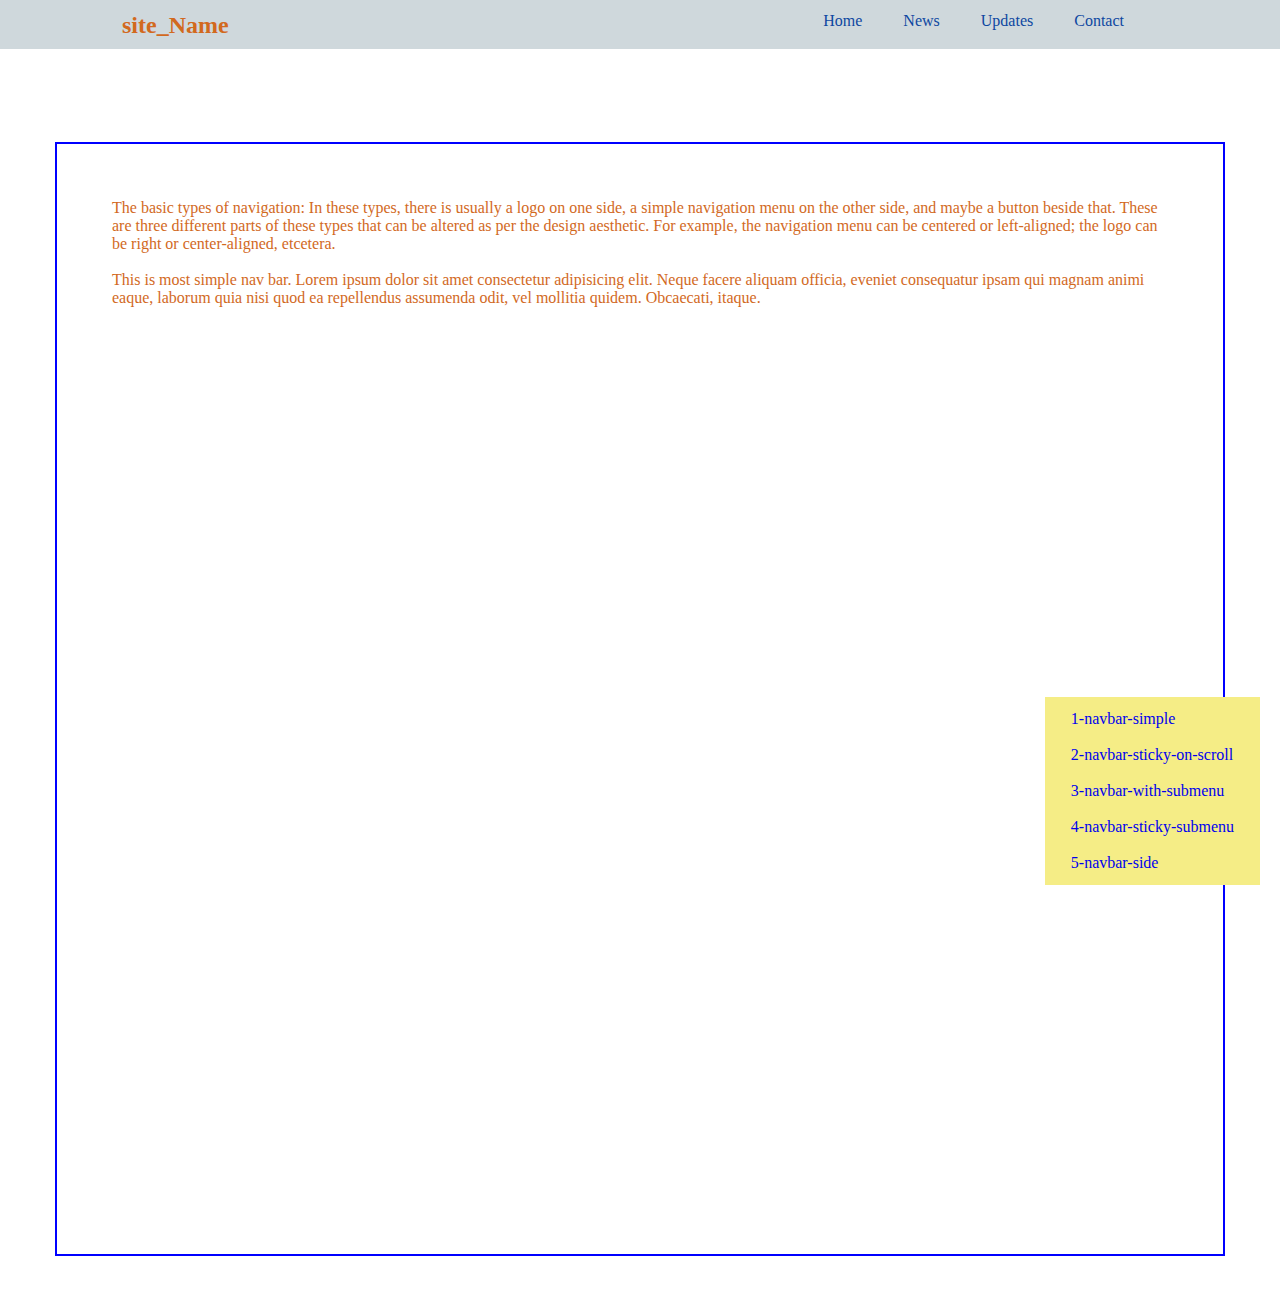
<file: index.html>
<!DOCTYPE html>
<html lang="en">

<head>
    <meta charset="UTF-8">
    <meta name="viewport" content="width=device-width, initial-scale=1.0">
    <title>navbar-simple-1</title>
    <style>
        * {
            padding: 0;
            margin: 0;
        }

        body {
            font-family: 'Times New Roman', Times, serif;
            color: chocolate;
        }

        nav {
            /* border: 2px solid red; */
            display: flex;
            justify-content: space-between;
            padding: 12px 128px 10px 122px;
            background: #cfd8dc;
        }

        nav ul {
            /* border: 3px solid red; */
            display: flex;
            list-style: none;
        }

        nav li {
            /* border: 1px solid rgb(123, 0, 255); */
            padding-right: 15px;
        }

        nav a {
            text-decoration: none;
            color: #0d47a1
        }


        .content {
            border: 2px solid blue;
            margin: 55px;
            padding: 55px;
            height: 1000px;
        }

        .navbarArea {
            /* border: 2px solid rgb(237, 81, 81); */
            padding: 0;
            margin-bottom: 20px;

        }

        /* dashboard */
        .dashboard ul {
            list-style: none;
            background-color: rgb(245, 237, 134);
            position: fixed;
            bottom: 15px;
            right: 20px;
        }

        .dashboard ul li,
        a {
            text-decoration: none;
            margin: 8px;
            padding: 5px;


        }
    </style>
</head>

<body>
    <div class="navbarArea">
        <nav>
            <h2>site_Name</h2>
            <ul>
                <li><a href="/index.html">Home</a></li>
                <li><a href="#">News</a></li>
                <li><a href="#">Updates</a></li>
                <li><a href="#">Contact</a></li>
            </ul>
        </nav>
    </div>

    <br>



    <div class="content">
        <p>The basic types of navigation: In these types, there is usually a logo on one side, a
            simple navigation menu on the other side, and maybe a button beside that. These are
            three different parts of these types that can be altered as per the design aesthetic. For
            example, the navigation menu can be centered or left-aligned; the logo can be right or
            center-aligned, etcetera.
        </p>
        <br>
        <p>This is most simple nav bar. Lorem ipsum dolor sit amet consectetur adipisicing elit. Neque facere aliquam
            officia, eveniet consequatur ipsam qui magnam animi eaque, laborum quia nisi quod ea repellendus assumenda
            odit, vel mollitia quidem. Obcaecati, itaque.</p>
    </div>

    <!-- dashboard -->
    <div class="dashboard">
        <ul>
            <li><a href="1-navbar-simple/index.html">1-navbar-simple</a></li>
            <li><a href="2-navbar-sticky-on-scroll/index2.html">2-navbar-sticky-on-scroll</a></li>
            <li><a href="3-navbar-with-submenu/index3.html">3-navbar-with-submenu</a></li>
            <li><a href="4-navbar-sticky-submenu/index4.html">4-navbar-sticky-submenu</a></li>
            <li><a href="5-navbar-side/index5.html">5-navbar-side</a></li>
        </ul>
    </div>

</body>

</html>
</file>
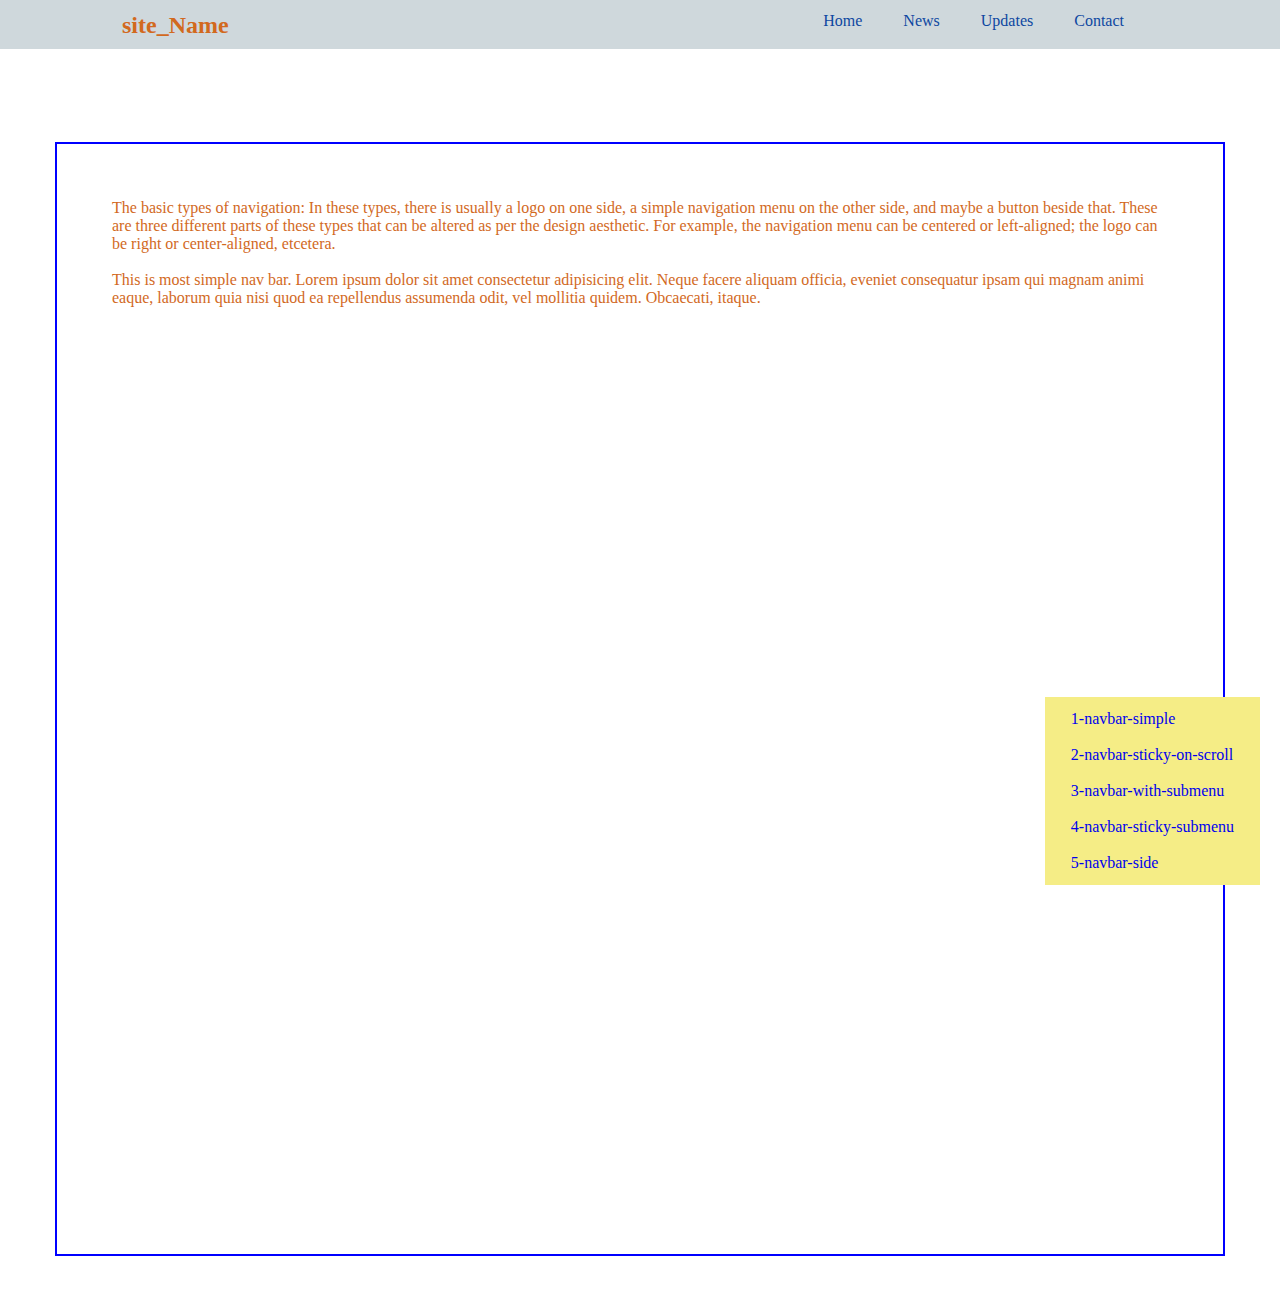
<file: 1-navbar-simple/index.html>
<!DOCTYPE html>
<html lang="en">

<head>
    <meta charset="UTF-8">
    <meta name="viewport" content="width=device-width, initial-scale=1.0">
    <title>navbar-simple-1</title>
    <style>
        * {
            padding: 0;
            margin: 0;
        }

        body {
            font-family: 'Times New Roman', Times, serif;
            color: chocolate;
        }

        nav {
            /* border: 2px solid red; */
            display: flex;
            justify-content: space-between;
            padding: 12px 128px 10px 122px;
            background: #cfd8dc;
        }

        nav ul {
            /* border: 3px solid red; */
            display: flex;
            list-style: none;
        }

        nav li {
            /* border: 1px solid rgb(123, 0, 255); */
            padding-right: 15px;
        }

        nav a {
            text-decoration: none;
            color: #0d47a1
        }


        .content {
            border: 2px solid blue;
            margin: 55px;
            padding: 55px;
            height: 1000px;
        }

        .navbarArea {
            /* border: 2px solid rgb(237, 81, 81); */
            padding: 0;
            margin-bottom: 20px;

        }

        /* dashboard */
        .dashboard ul {
            list-style: none;
            background-color: rgb(245, 237, 134);
            position: fixed;
            bottom: 15px;
            right: 20px;
        }

        .dashboard ul li,
        a {
            text-decoration: none;
            margin: 8px;
            padding: 5px;


        }
    </style>
</head>

<body>
    <div class="navbarArea">
        <nav>
            <h2>site_Name</h2>
            <ul>
                <li><a href="/index.html">Home</a></li>
                <li><a href="#">News</a></li>
                <li><a href="#">Updates</a></li>
                <li><a href="#">Contact</a></li>
            </ul>
        </nav>
    </div>

    <br>



    <div class="content">
        <p>The basic types of navigation: In these types, there is usually a logo on one side, a
            simple navigation menu on the other side, and maybe a button beside that. These are
            three different parts of these types that can be altered as per the design aesthetic. For
            example, the navigation menu can be centered or left-aligned; the logo can be right or
            center-aligned, etcetera.
        </p>
        <br>
        <p>This is most simple nav bar. Lorem ipsum dolor sit amet consectetur adipisicing elit. Neque facere aliquam
            officia, eveniet consequatur ipsam qui magnam animi eaque, laborum quia nisi quod ea repellendus assumenda
            odit, vel mollitia quidem. Obcaecati, itaque.</p>
    </div>

    <!-- dashboard -->
    <div class="dashboard">
        <ul>
            <li><a href="../1-navbar-simple/index.html">1-navbar-simple</a></li>
            <li><a href="../2-navbar-sticky-on-scroll/index2.html">2-navbar-sticky-on-scroll</a></li>
            <li><a href="../3-navbar-with-submenu/index3.html">3-navbar-with-submenu</a></li>
            <li><a href="../4-navbar-sticky-submenu/index4.html">4-navbar-sticky-submenu</a></li>
            <li><a href="../5-navbar-side/index5.html">5-navbar-side</a></li>
        </ul>
    </div>

</body>

</html>
</file>
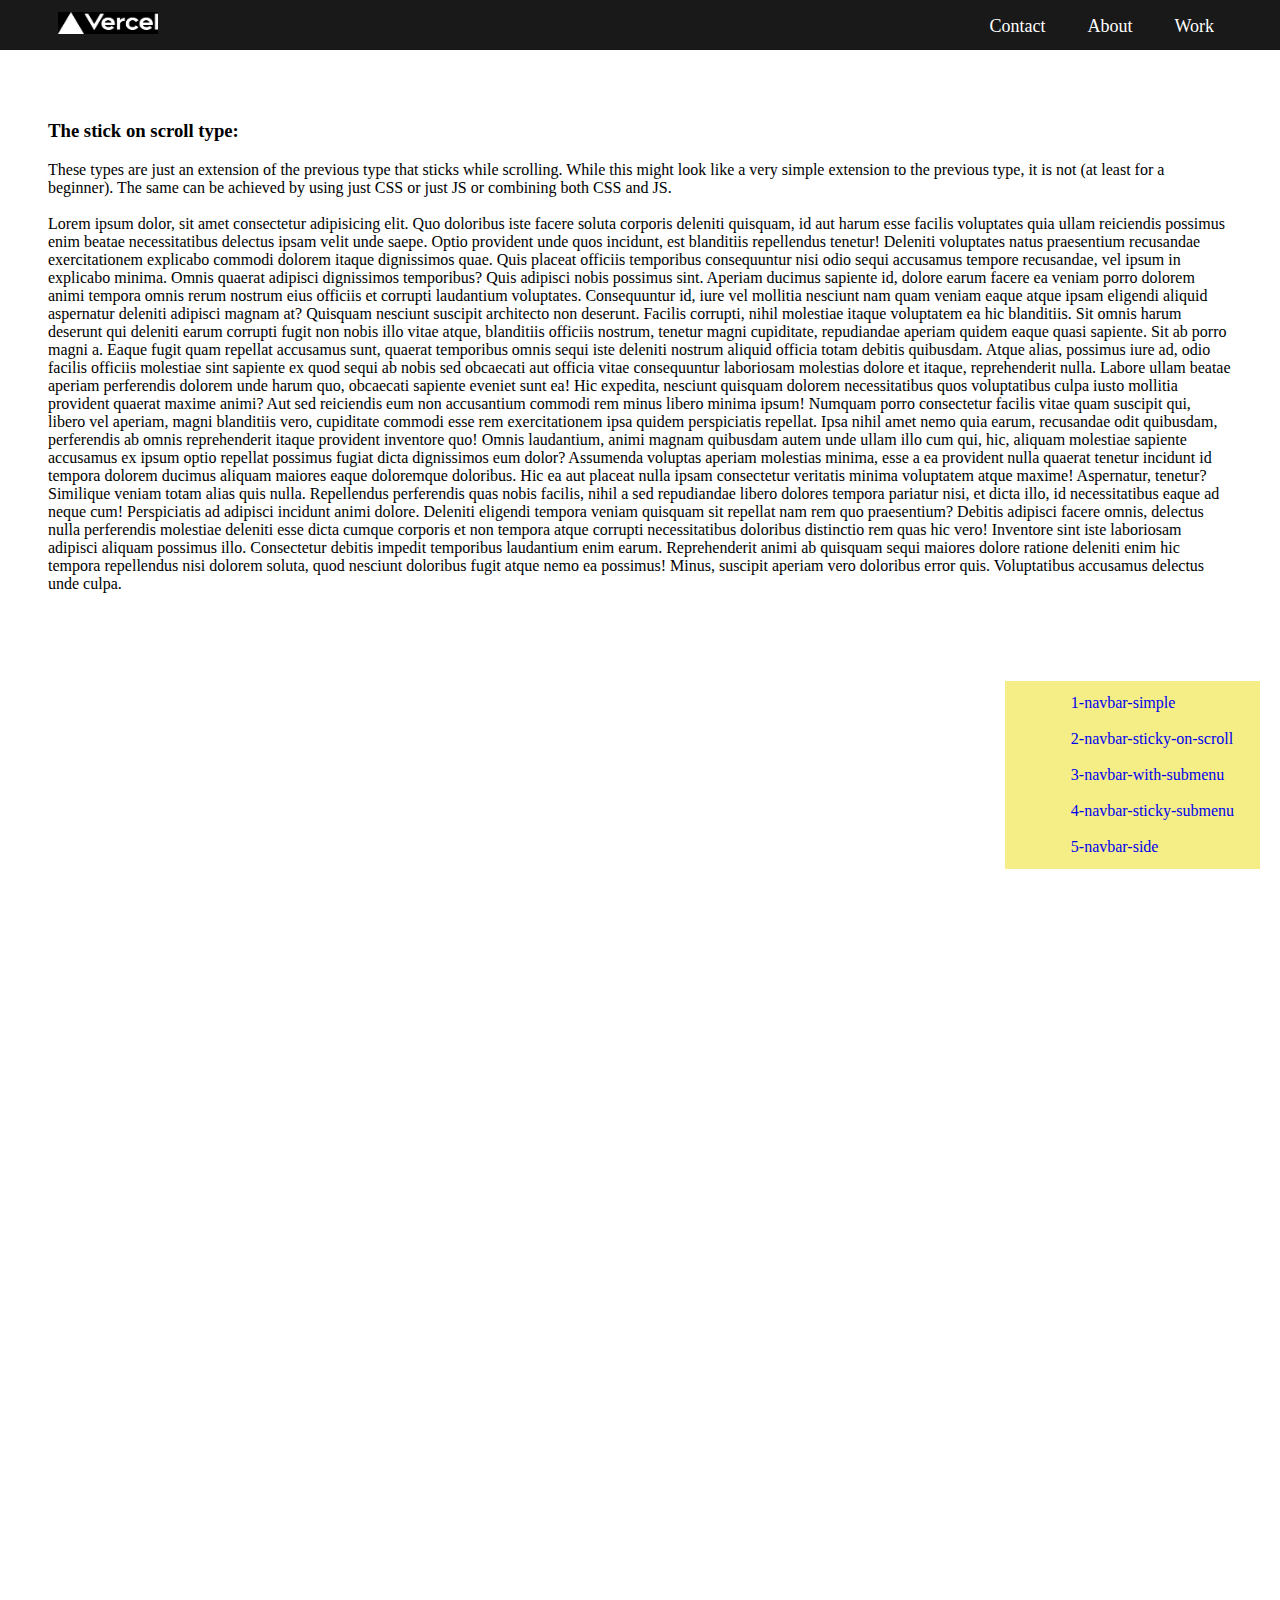
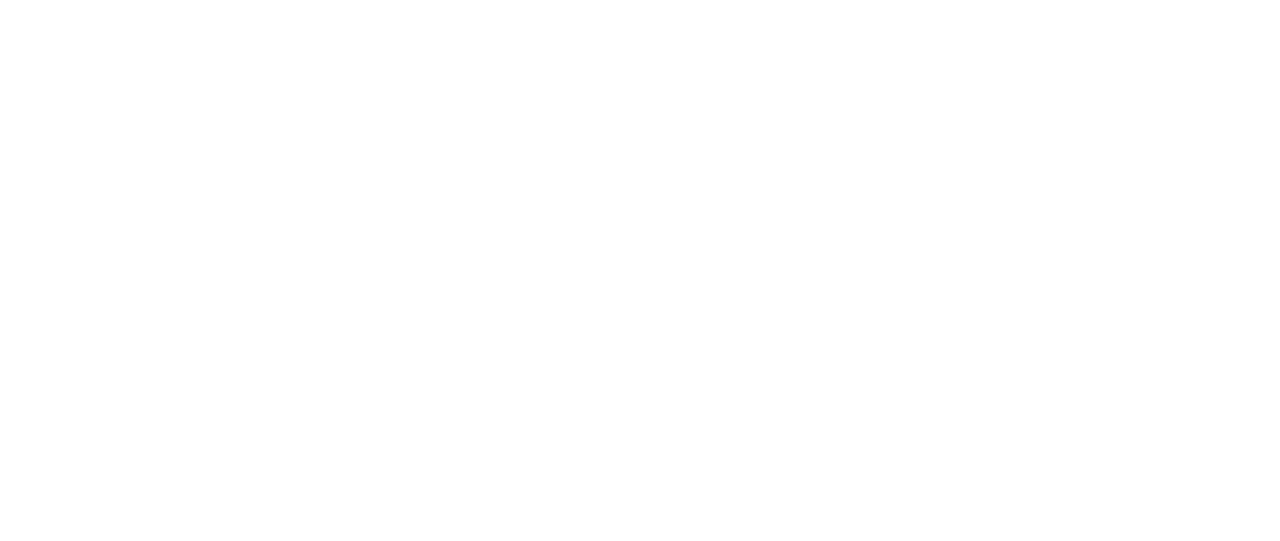
<file: 2-navbar-sticky-on-scroll/index.html>
<!DOCTYPE html>
<html lang="en">

<head>
    <meta charset="UTF-8" />
    <meta name="viewport" content="width=device-width, initial-scale=1.0" />
    <title>sticky-on-scroll</title>
    <style>
        .content1 {
            /* border: 2px solid red; */
            margin: 15px;
            padding: 25px;
            height: 2000px;
        }

        #navLogo {
            /* border: 2px solid white; */
            width: 100px;
        }


        nav {
            position: sticky;
            top: 0;
            color: aliceblue;
            margin: -23px;
            margin-bottom: 41px;
            padding: 12px 60px;
            /* border: 2px solid red; */
            background-color: rgb(25, 25, 25);
            /* width: 100%; */
        }

        .navbtn a {
            /* border: 2px solid blue; */
            float: right;
            font-size: 18px;
            color: rgb(255, 255, 255);
            text-align: center;
            margin: 0;
            padding: 4px 21px;
            text-decoration: none;
        }

        .navbtn a:hover {
            background-color: cadetblue;
        }

        
/* dashboard */
.dashboard ul {
    list-style: none;
    background-color: rgb(245, 237, 134);
    position: fixed;
    bottom: 15px;
    right: 20px;
}
.dashboard ul li, a{
    text-decoration: none;
    margin: 8px;
    padding: 5px;


}

    </style>
</head>

<body>
    <nav class="navArea">
        <a href="index.html"><img id="navLogo" src="images/logo.png" alt="Dashboard" /></a>
        <span class="navbtn">
            <a href="index.html">Work</a>
            <a href="index.html">About</a>
            <a href="index.html">Contact</a>
        </span>
    </nav>

    <div class="content1">
        <h3>The stick on scroll type:</h3>
        <p>
            These types are just an extension of the previous type that sticks while
            scrolling. While this might look like a very simple extension to the
            previous type, it is not (at least for a beginner). The same can be
            achieved by using just CSS or just JS or combining both CSS and JS.
            <br /><br>
            Lorem ipsum dolor, sit amet consectetur adipisicing elit. Quo doloribus
            iste facere soluta corporis deleniti quisquam, id aut harum esse facilis
            voluptates quia ullam reiciendis possimus enim beatae necessitatibus
            delectus ipsam velit unde saepe. Optio provident unde quos incidunt, est
            blanditiis repellendus tenetur! Deleniti voluptates natus praesentium
            recusandae exercitationem explicabo commodi dolorem itaque dignissimos
            quae. Quis placeat officiis temporibus consequuntur nisi odio sequi
            accusamus tempore recusandae, vel ipsum in explicabo minima. Omnis
            quaerat adipisci dignissimos temporibus? Quis adipisci nobis possimus
            sint. Aperiam ducimus sapiente id, dolore earum facere ea veniam porro
            dolorem animi tempora omnis rerum nostrum eius officiis et corrupti
            laudantium voluptates. Consequuntur id, iure vel mollitia nesciunt nam
            quam veniam eaque atque ipsam eligendi aliquid aspernatur deleniti
            adipisci magnam at? Quisquam nesciunt suscipit architecto non deserunt.
            Facilis corrupti, nihil molestiae itaque voluptatem ea hic blanditiis.
            Sit omnis harum deserunt qui deleniti earum corrupti fugit non nobis
            illo vitae atque, blanditiis officiis nostrum, tenetur magni cupiditate,
            repudiandae aperiam quidem eaque quasi sapiente. Sit ab porro magni a.
            Eaque fugit quam repellat accusamus sunt, quaerat temporibus omnis sequi
            iste deleniti nostrum aliquid officia totam debitis quibusdam. Atque
            alias, possimus iure ad, odio facilis officiis molestiae sint sapiente
            ex quod sequi ab nobis sed obcaecati aut officia vitae consequuntur
            laboriosam molestias dolore et itaque, reprehenderit nulla. Labore ullam
            beatae aperiam perferendis dolorem unde harum quo, obcaecati sapiente
            eveniet sunt ea! Hic expedita, nesciunt quisquam dolorem necessitatibus
            quos voluptatibus culpa iusto mollitia provident quaerat maxime animi?
            Aut sed reiciendis eum non accusantium commodi rem minus libero minima
            ipsum! Numquam porro consectetur facilis vitae quam suscipit qui, libero
            vel aperiam, magni blanditiis vero, cupiditate commodi esse rem
            exercitationem ipsa quidem perspiciatis repellat. Ipsa nihil amet nemo
            quia earum, recusandae odit quibusdam, perferendis ab omnis
            reprehenderit itaque provident inventore quo! Omnis laudantium, animi
            magnam quibusdam autem unde ullam illo cum qui, hic, aliquam molestiae
            sapiente accusamus ex ipsum optio repellat possimus fugiat dicta
            dignissimos eum dolor? Assumenda voluptas aperiam molestias minima, esse
            a ea provident nulla quaerat tenetur incidunt id tempora dolorem ducimus
            aliquam maiores eaque doloremque doloribus. Hic ea aut placeat nulla
            ipsam consectetur veritatis minima voluptatem atque maxime! Aspernatur,
            tenetur? Similique veniam totam alias quis nulla. Repellendus
            perferendis quas nobis facilis, nihil a sed repudiandae libero dolores
            tempora pariatur nisi, et dicta illo, id necessitatibus eaque ad neque
            cum! Perspiciatis ad adipisci incidunt animi dolore. Deleniti eligendi
            tempora veniam quisquam sit repellat nam rem quo praesentium? Debitis
            adipisci facere omnis, delectus nulla perferendis molestiae deleniti
            esse dicta cumque corporis et non tempora atque corrupti necessitatibus
            doloribus distinctio rem quas hic vero! Inventore sint iste laboriosam
            adipisci aliquam possimus illo. Consectetur debitis impedit temporibus
            laudantium enim earum. Reprehenderit animi ab quisquam sequi maiores
            dolore ratione deleniti enim hic tempora repellendus nisi dolorem
            soluta, quod nesciunt doloribus fugit atque nemo ea possimus! Minus,
            suscipit aperiam vero doloribus error quis. Voluptatibus accusamus
            delectus unde culpa.
        </p>
    </div>
    <!-- dashboard -->
            <div class="dashboard">
                <ul>
                    <li><a href="../1-navbar-simple/index.html">1-navbar-simple</a></li>
                    <li><a href="../2-navbar-sticky-on-scroll/index.html">2-navbar-sticky-on-scroll</a></li>
                    <li><a href="../3-navbar-with-submenu/index.html">3-navbar-with-submenu</a></li>
                    <li><a href="../4-navbar-sticky-submenu/index.html">4-navbar-sticky-submenu</a></li>
                    <li><a href="../5-navbar-side/index.html">5-navbar-side</a></li>
                </ul>
            </div>
</body>

</html>
</file>
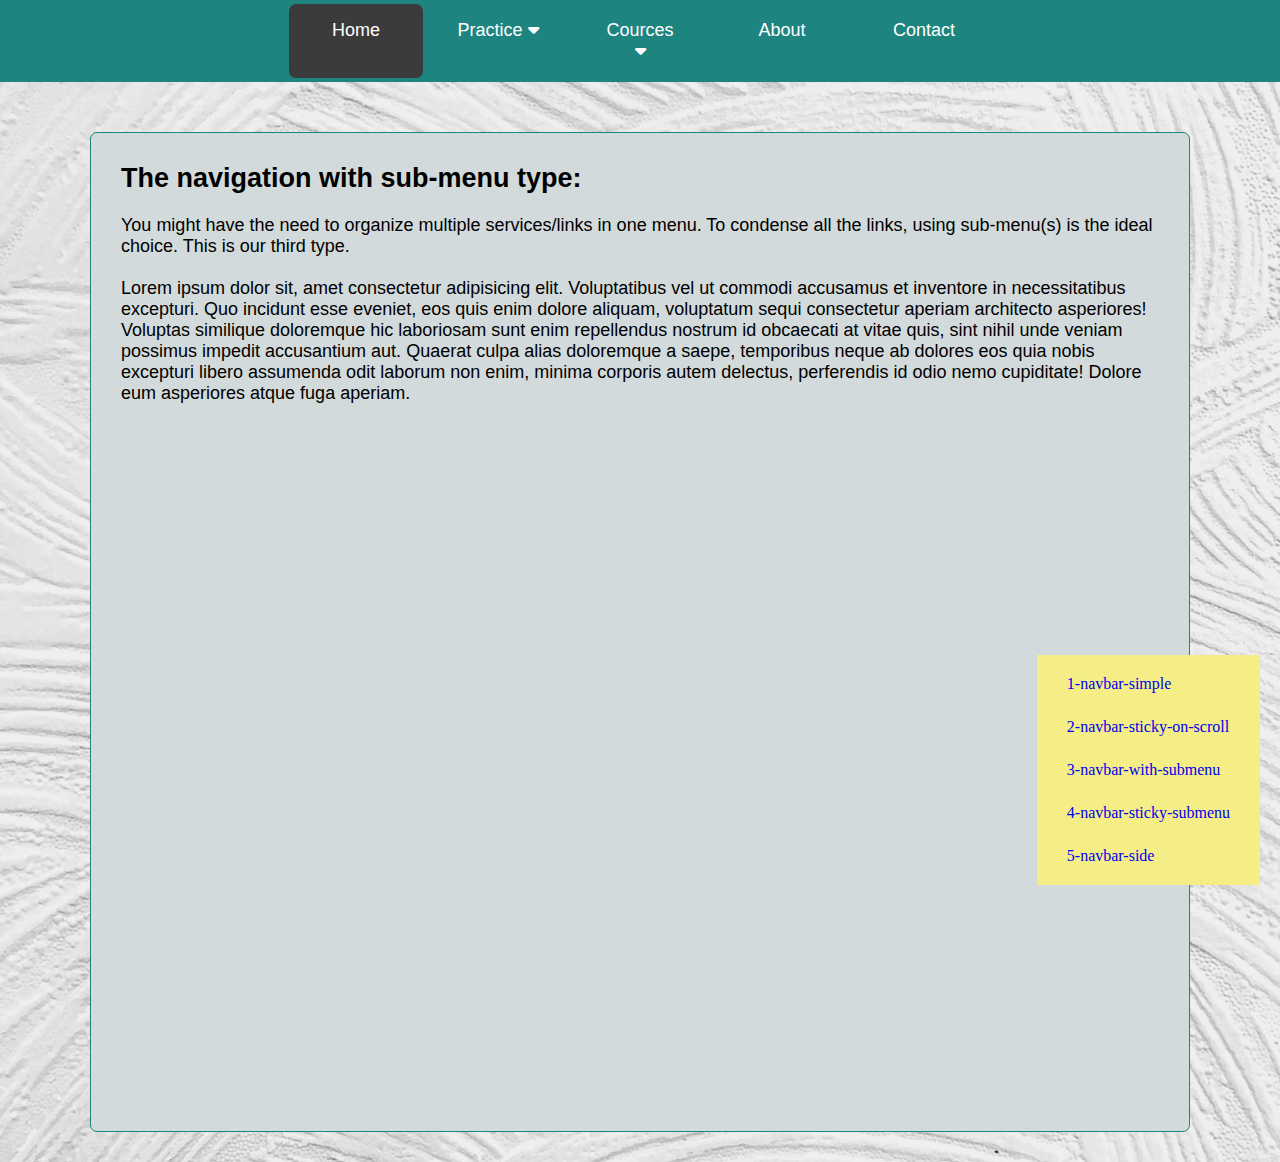
<file: 3-navbar-with-submenu/index.html>
<!DOCTYPE html>
<html lang="en">

<head>
    <meta charset="UTF-8" />
    <meta name="viewport" content="width=device-width, initial-scale=1.0" />
    <title>Navbar Submenu 03</title>
    <link rel="stylesheet" href="style.css" />
    <!-- <link rel="stylesheet" href="https://cdn.jsdelivr.net/npm/@fortawesome/fontawesome-free@6.2.1/css/fontawesome.min.css"> -->
    <link rel="stylesheet" href="https://cdnjs.cloudflare.com/ajax/libs/font-awesome/6.4.2/css/all.min.css" />
</head>

<body>
    <div class="nav-menu">
        <ul>
            <li class="active"><a href="#">Home</a></li>
            <li>
                <a href="#">Practice <i class="fa fa-caret-down" aria-hidden="true"></i></a>
                <div class="sub-menu-1">
                    <ul>
                        <li><a href="#">HTML</a></li>
                        <li><a href="#">CSS</a></li>
                        <li><a href="#">JS</a></li>
                        <li><a href="#">Prog-lang</a></li>
                    </ul>
                </div>
            </li>
            <li>
                <a href="#">Cources <i class="fa fa-caret-down" aria-hidden="true"></i></a>
                <div class="sub-menu-1">
                    <ul>
                        <li class="hover-me">
                            <a href="#">Web-dev<i class="fa fa-arrow-right" aria-hidden="true"></i></a>
                            <div class="sub-menu-2">
                                <ul>
                                    <li><a href="#">Biginner</a></li>
                                    <li><a href="#">Advance</a></li>
                                </ul>
                            </div>
                        </li>
                        <li class="hover-me">
                            <a href="#">DSA <i class="fa fa-arrow-right" aria-hidden="true"></i></a>
                            <div class="sub-menu-2">
                                <ul>
                                    <li><a href="#">C++</a></li>
                                    <li><a href="#">JAVA</a></li>
                                </ul>
                            </div>
                        </li>
                        <li><a href="#">ALL-in-one</a></li>
                    </ul>
                </div>
            </li>
            <li><a href="#">About</a></li>
            <li><a href="#">Contact</a></li>
        </ul>
    </div>

    <div class="content">
        <!-- this is normal comment -->
        <h2>The navigation with sub-menu type: </h2>
        <br>
        <p>
             You might have the need to organize
            multiple services/links in one menu. To condense all the links, using
            sub-menu(s) is the ideal choice. This is our third type.
        </p>
        <br />
        <p>
            Lorem ipsum dolor sit, amet consectetur adipisicing elit. Voluptatibus
            vel ut commodi accusamus et inventore in necessitatibus excepturi. Quo
            incidunt esse eveniet, eos quis enim dolore aliquam, voluptatum sequi
            consectetur aperiam architecto asperiores! Voluptas similique doloremque
            hic laboriosam sunt enim repellendus nostrum id obcaecati at vitae quis,
            sint nihil unde veniam possimus impedit accusantium aut. Quaerat culpa
            alias doloremque a saepe, temporibus neque ab dolores eos quia nobis
            excepturi libero assumenda odit laborum non enim, minima corporis autem
            delectus, perferendis id odio nemo cupiditate! Dolore eum asperiores
            atque fuga aperiam.
        </p>
    </div>

    <!-- dashboard -->
    <div class="dashboard">
        <ul>
            <li><a href="../1-navbar-simple/index.html">1-navbar-simple</a></li>
            <li><a href="../2-navbar-sticky-on-scroll/index.html">2-navbar-sticky-on-scroll</a></li>
            <li><a href="../3-navbar-with-submenu/index.html">3-navbar-with-submenu</a></li>
            <li><a href="../4-navbar-sticky-submenu/index.html">4-navbar-sticky-submenu</a></li>
            <li><a href="../5-navbar-side/index.html">5-navbar-side</a></li>
        </ul>
    </div>
</body>

</html>
</file>
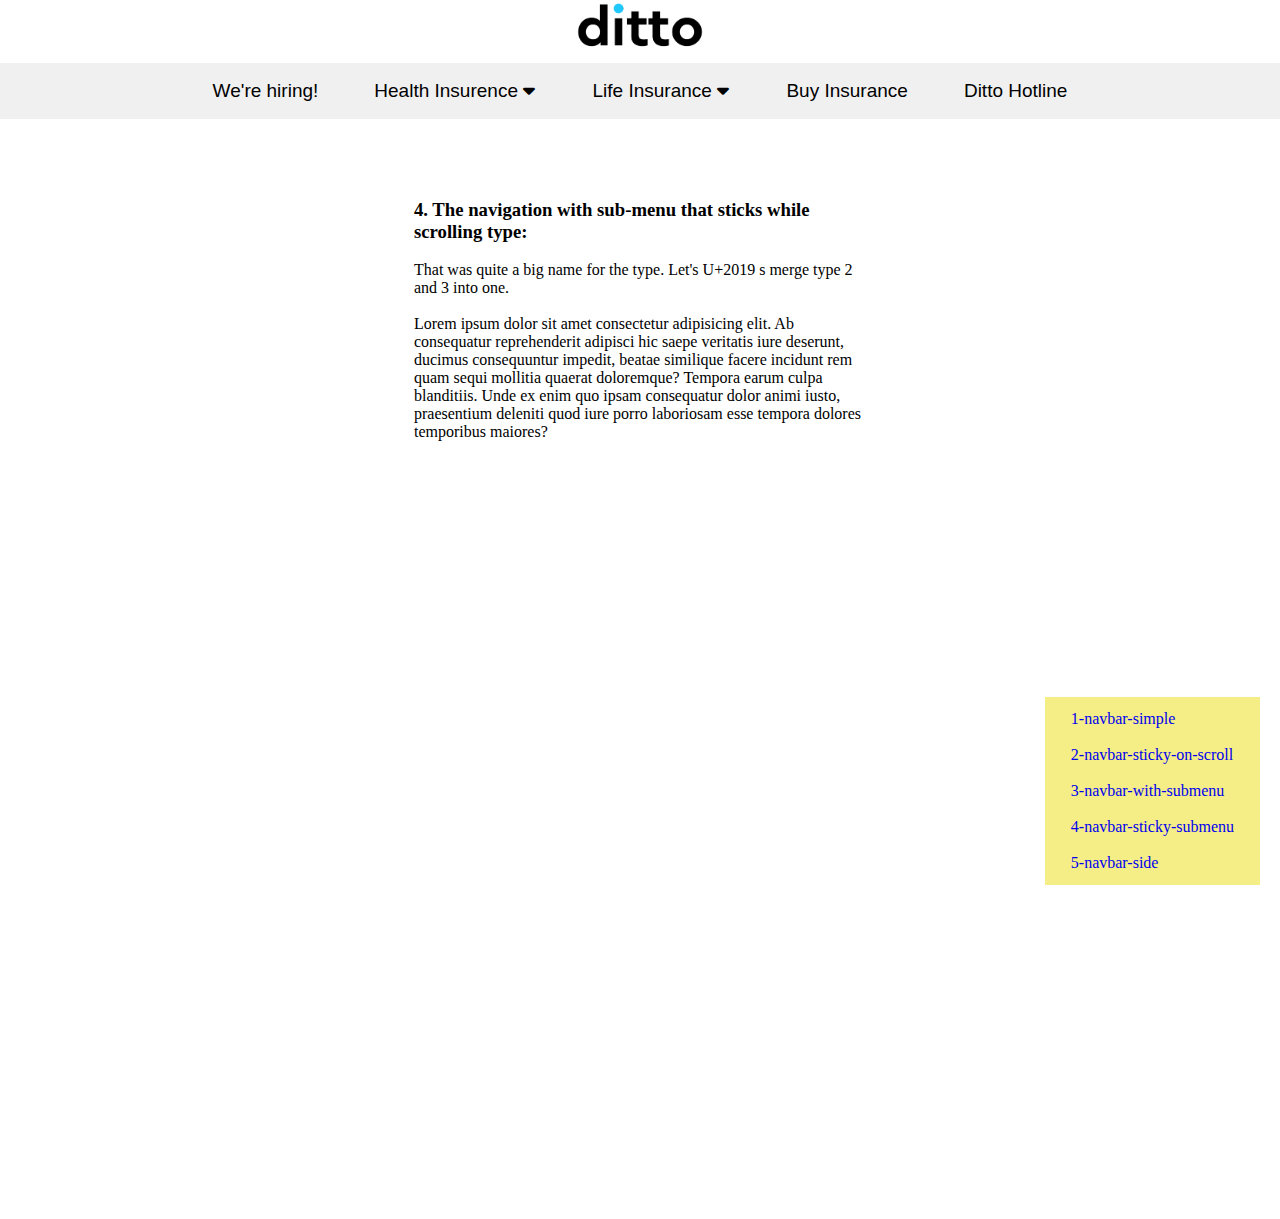
<file: 4-navbar-sticky-submenu/index.html>
<!DOCTYPE html>
<html lang="en">

<head>
    <meta charset="UTF-8">
    <meta name="viewport" content="width=device-width, initial-scale=1.0">
    <title>Navbar_Sticky_Submenu</title>
    <link rel="stylesheet" href="style.css">
    <link rel="stylesheet" href="https://cdnjs.cloudflare.com/ajax/libs/font-awesome/6.4.2/css/all.min.css">
</head>

<body>
    <div class="logo-up-nav">

        <img src="img/logo.png" alt="ditto">
    </div>


    <div class="nav-bar">
        <ul>
            <li><a href="#">We're hiring!</a></li>
            <li><a href="#">Health Insurence <i class="fa fa-caret-down" aria-hidden="true"></i></a>
                <div class="submenu-1">
                    <ul>
                        <li>
                            <a href="#">Link 1</a>
                        </li>
                        <li>
                            <a href="#">Link 2</a>
                        </li>
                        <li>
                            <a href="#">Link 3</a>
                        </li>
                    </ul>
                </div>

            </li>
            <li>
                <a href="#">Life Insurance <i class="fa fa-caret-down" aria-hidden="true"></i></a>
                <div class="submenu-1" id="life-ins">
                    <ul>
                        <li>
                            <a href="#">Link 15</a>
                        </li>
                        <li>
                            <a href="#">Link 25</a>
                        </li>
                        <li>
                            <a href="#">Link 35</a>
                        </li>
                    </ul>
                </div>
            </li>
            <li><a href="#">Buy Insurance</a></li>
            <li><a href="#">Ditto Hotline</a></li>

        </ul>
    </div>


    <div class="content">
        <!-- <img src="img/logo.png" alt="ditto"> -->
        <h3>
            4. The navigation with sub-menu that sticks while scrolling type:
        </h3> <br>
        <p>That was quite a big
            name for the type. Let's U+2019 s merge type 2 and 3 into one.</p> <br>
        </p>Lorem ipsum dolor sit amet consectetur adipisicing elit. Ab consequatur reprehenderit adipisci hic saepe
        veritatis iure deserunt, ducimus consequuntur impedit, beatae similique facere incidunt rem quam sequi mollitia
        quaerat doloremque? Tempora earum culpa blanditiis. Unde ex enim quo ipsam consequatur dolor animi iusto,
        praesentium deleniti quod iure porro laboriosam esse tempora dolores temporibus maiores?
        <p>

    </div>

    <!-- dashboard -->
    <div class="dashboard">
        <ul>
            <li><a href="../1-navbar-simple/index.html">1-navbar-simple</a></li>
            <li><a href="../2-navbar-sticky-on-scroll/index.html">2-navbar-sticky-on-scroll</a></li>
            <li><a href="../3-navbar-with-submenu/index.html">3-navbar-with-submenu</a></li>
            <li><a href="../4-navbar-sticky-submenu/index.html">4-navbar-sticky-submenu</a></li>
            <li><a href="../5-navbar-side/index.html">5-navbar-side</a></li>
        </ul>
    </div>
</body>

</html>
</file>
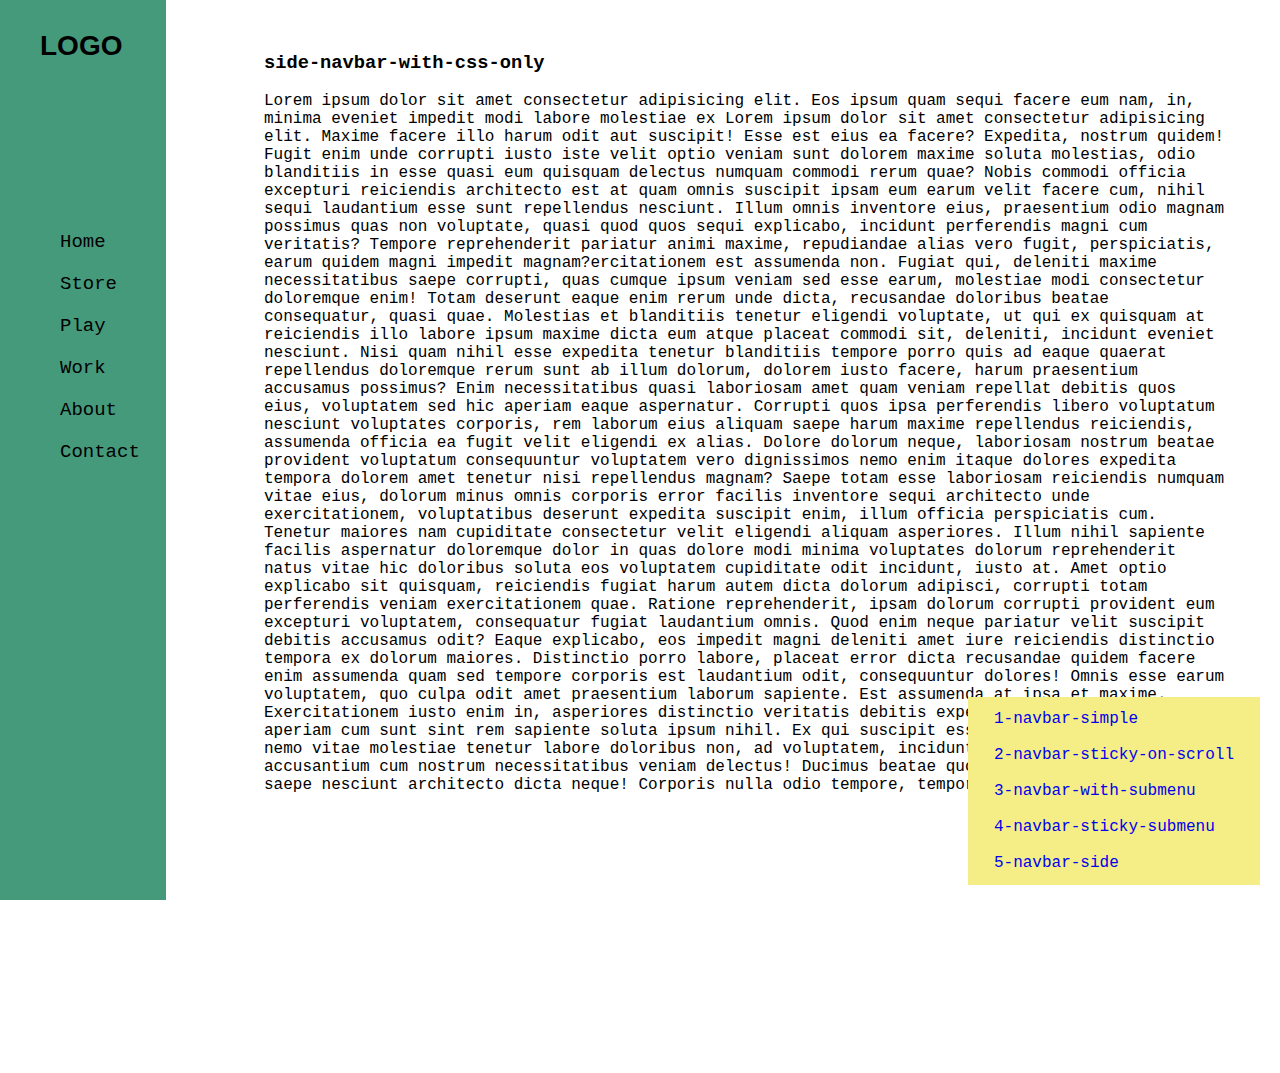
<file: 5-navbar-side/index.html>
<!DOCTYPE html>
<html lang="en">

<head>
    <meta charset="UTF-8">
    <meta name="viewport" content="width=device-width, initial-scale=1.0">
    <title>side-navbar</title>
    <link rel="stylesheet" href="style.css">
</head>

<body>
    <div class="header">
    </div>
    <aside>
        
        <nav>
            <div class="logo">LOGO</div>
            <ul class="nav-links">
                <li><a href="#">Home</a></li>
                <li><a href="#">Store</a></li>
                <li><a href="#">Play</a></li>
                <li><a href="#">Work</a></li>
                <li><a href="#">About</a></li>
                <li><a href="#">Contact</a></li>
            </ul>
        </nav>
    </aside>
    <main>
        <section class="contant-1">
            <h3>side-navbar-with-css-only</h3> <br>
            <p>
                Lorem ipsum dolor sit amet consectetur adipisicing elit. Eos ipsum quam sequi facere eum nam, in, minima
                eveniet impedit modi labore molestiae ex
                Lorem ipsum dolor sit amet consectetur adipisicing elit. Maxime facere illo harum odit aut suscipit!
                Esse est eius ea facere? Expedita, nostrum quidem! Fugit enim unde corrupti iusto iste velit optio
                veniam sunt dolorem maxime soluta molestias, odio blanditiis in esse quasi eum quisquam delectus numquam
                commodi rerum quae? Nobis commodi officia excepturi reiciendis architecto est at quam omnis suscipit
                ipsam eum earum velit facere cum, nihil sequi laudantium esse sunt repellendus nesciunt. Illum omnis
                inventore eius, praesentium odio magnam possimus quas non voluptate, quasi quod quos sequi explicabo,
                incidunt perferendis magni cum veritatis? Tempore reprehenderit pariatur animi maxime, repudiandae alias
                vero fugit, perspiciatis, earum quidem magni impedit magnam?ercitationem est assumenda non. Fugiat qui,
                deleniti maxime necessitatibus saepe corrupti, quas cumque ipsum veniam sed esse earum, molestiae modi
                consectetur doloremque enim! Totam deserunt eaque enim rerum unde dicta, recusandae doloribus beatae
                consequatur, quasi quae. Molestias et blanditiis tenetur eligendi voluptate, ut qui ex quisquam at
                reiciendis illo labore ipsum maxime dicta eum atque placeat commodi sit, deleniti, incidunt eveniet
                nesciunt. Nisi quam nihil esse expedita tenetur blanditiis tempore porro quis ad eaque quaerat
                repellendus doloremque rerum sunt ab illum dolorum, dolorem iusto facere, harum praesentium accusamus
                possimus? Enim necessitatibus quasi laboriosam amet quam veniam repellat debitis quos eius, voluptatem
                sed hic aperiam eaque aspernatur. Corrupti quos ipsa perferendis libero voluptatum nesciunt voluptates
                corporis, rem laborum eius aliquam saepe harum maxime repellendus reiciendis, assumenda officia ea fugit
                velit eligendi ex alias. Dolore dolorum neque, laboriosam nostrum beatae provident voluptatum
                consequuntur voluptatem vero dignissimos nemo enim itaque dolores expedita tempora dolorem amet tenetur
                nisi repellendus magnam? Saepe totam esse laboriosam reiciendis numquam vitae eius, dolorum minus omnis
                corporis error facilis inventore sequi architecto unde exercitationem, voluptatibus deserunt expedita
                suscipit enim, illum officia perspiciatis cum. Tenetur maiores nam cupiditate consectetur velit eligendi
                aliquam asperiores. Illum nihil sapiente facilis aspernatur doloremque dolor in quas dolore modi minima
                voluptates dolorum reprehenderit natus vitae hic doloribus soluta eos voluptatem cupiditate odit
                incidunt, iusto at. Amet optio explicabo sit quisquam, reiciendis fugiat harum autem dicta dolorum
                adipisci, corrupti totam perferendis veniam exercitationem quae. Ratione reprehenderit, ipsam dolorum
                corrupti provident eum excepturi voluptatem, consequatur fugiat laudantium omnis. Quod enim neque
                pariatur velit suscipit debitis accusamus odit? Eaque explicabo, eos impedit magni deleniti amet iure
                reiciendis distinctio tempora ex dolorum maiores. Distinctio porro labore, placeat error dicta
                recusandae quidem facere enim assumenda quam sed tempore corporis est laudantium odit, consequuntur
                dolores! Omnis esse earum voluptatem, quo culpa odit amet praesentium laborum sapiente. Est assumenda at
                ipsa et maxime. Exercitationem iusto enim in, asperiores distinctio veritatis debitis expedita quae
                alias maiores aperiam cum sunt sint rem sapiente soluta ipsum nihil. Ex qui suscipit esse enim, deserunt
                rerum et nemo vitae molestiae tenetur labore doloribus non, ad voluptatem, incidunt alias eum ullam
                accusantium cum nostrum necessitatibus veniam delectus! Ducimus beatae quos distinctio harum iusto saepe
                nesciunt architecto dicta neque! Corporis nulla odio tempore, tempora eius placeat blanditiis!
            </p>

            <!-- dashboard -->
            <div class="dashboard">
                <ul>
                    <li><a href="../1-navbar-simple/index.html">1-navbar-simple</a></li>
                    <li><a href="../2-navbar-sticky-on-scroll/index.html">2-navbar-sticky-on-scroll</a></li>
                    <li><a href="../3-navbar-with-submenu/index.html">3-navbar-with-submenu</a></li>
                    <li><a href="../4-navbar-sticky-submenu/index.html">4-navbar-sticky-submenu</a></li>
                    <li><a href="../5-navbar-side/index.html">5-navbar-side</a></li>
                </ul>
            </div>
        </section>
    </main>

   
    
</body>

</html>
</file>
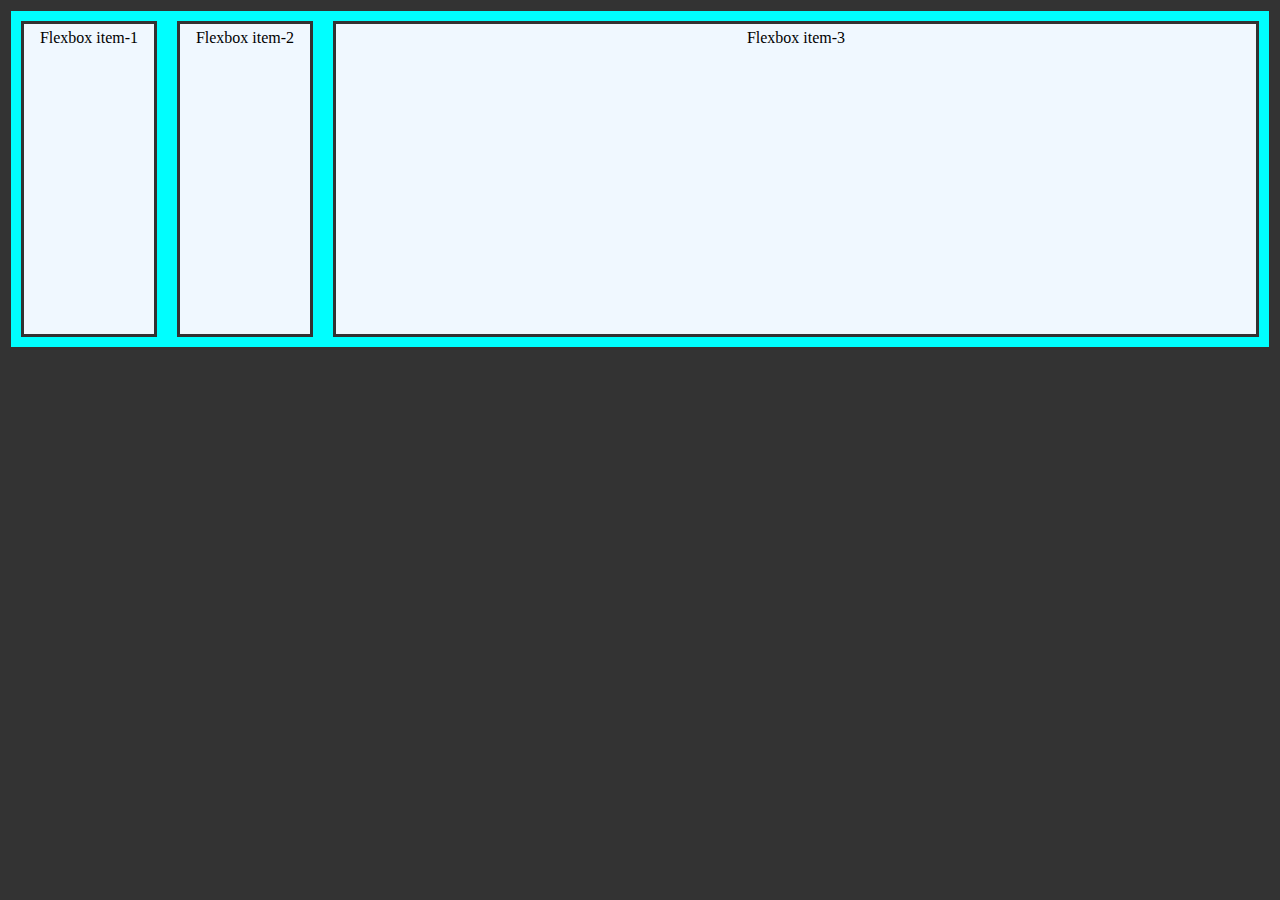
<file: rough_work/flex/index.html>
<!DOCTYPE html>
<html lang="en">
<head>
    <meta charset="UTF-8">
    <meta name="viewport" content="width=device-width, initial-scale=1.0">
    <link rel="stylesheet" href="style.css">
    <title>Document</title>
</head>
<body>
    <div class="container">
        <div class="item item-1">Flexbox item-1</div>
        <div class="item item-2">Flexbox item-2</div>
        <div class="item item-3">Flexbox item-3</div>
    </div>
</body>
</html>
</file>
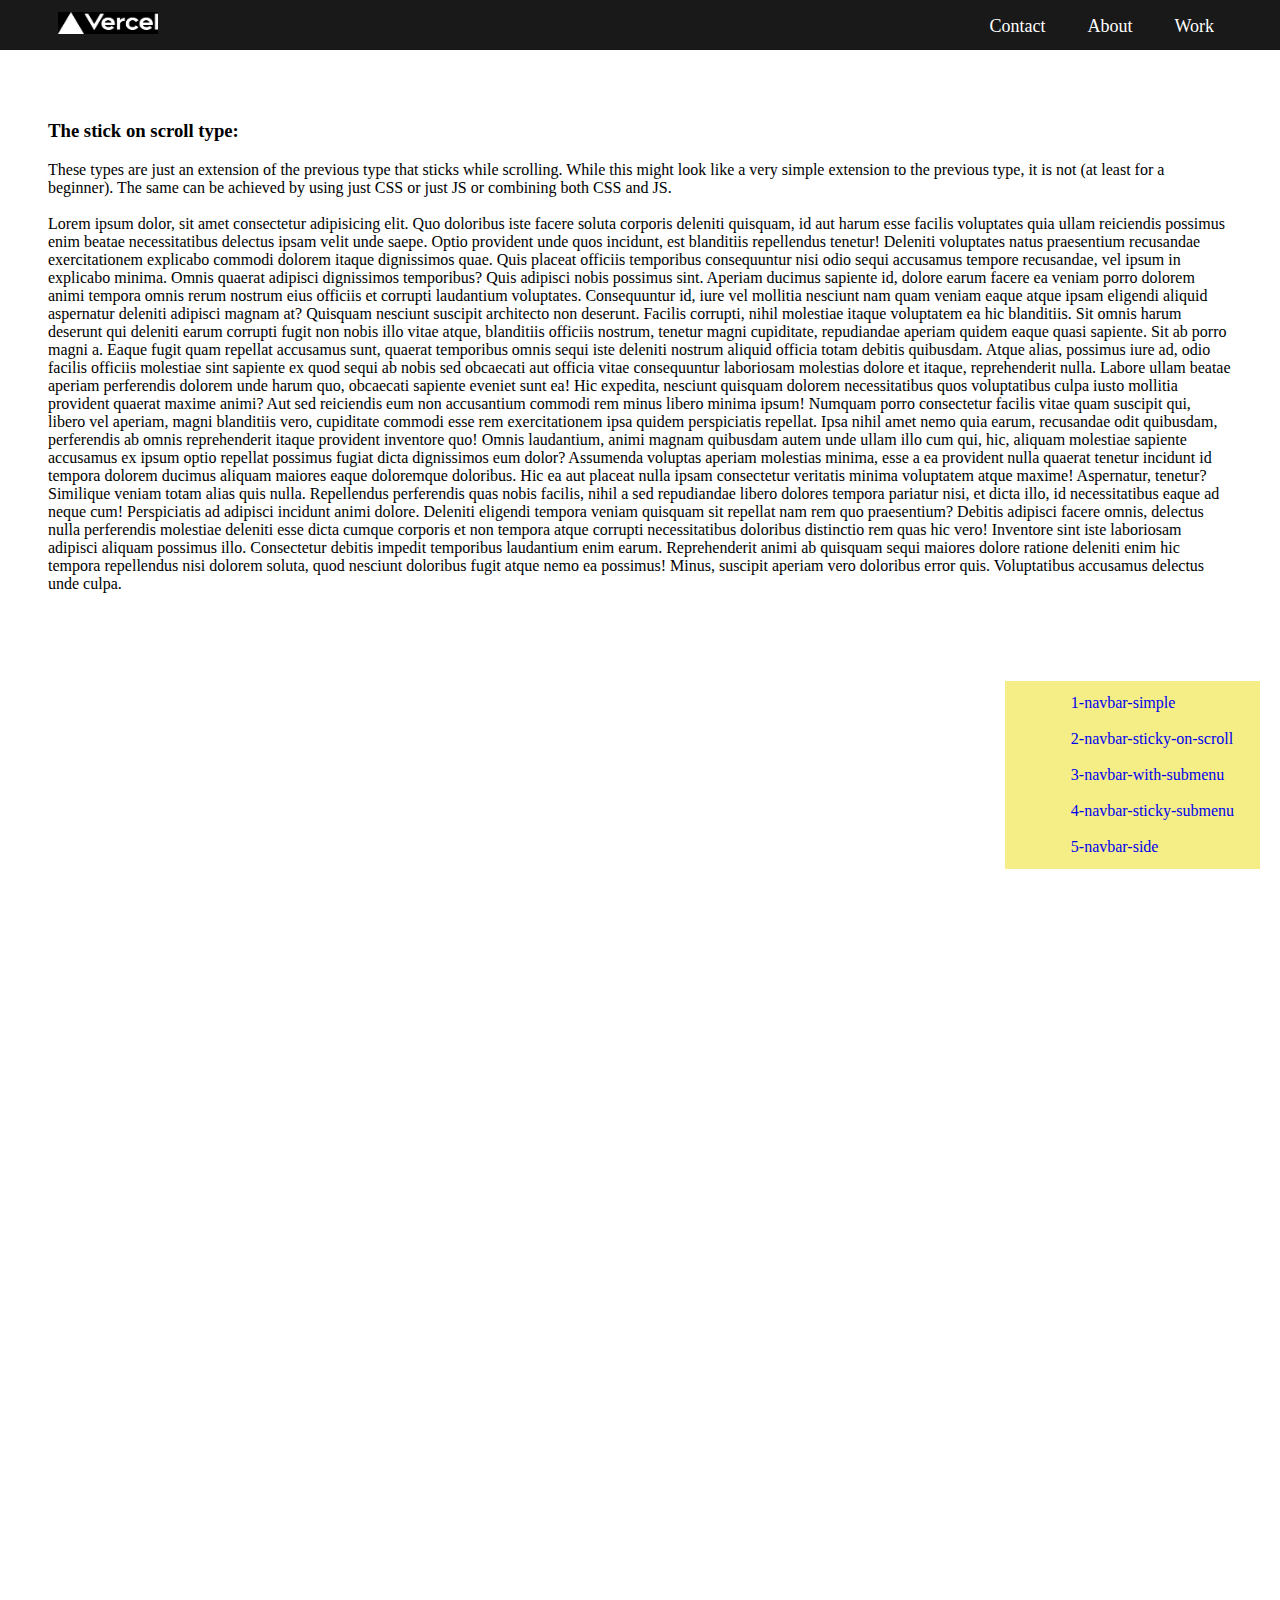
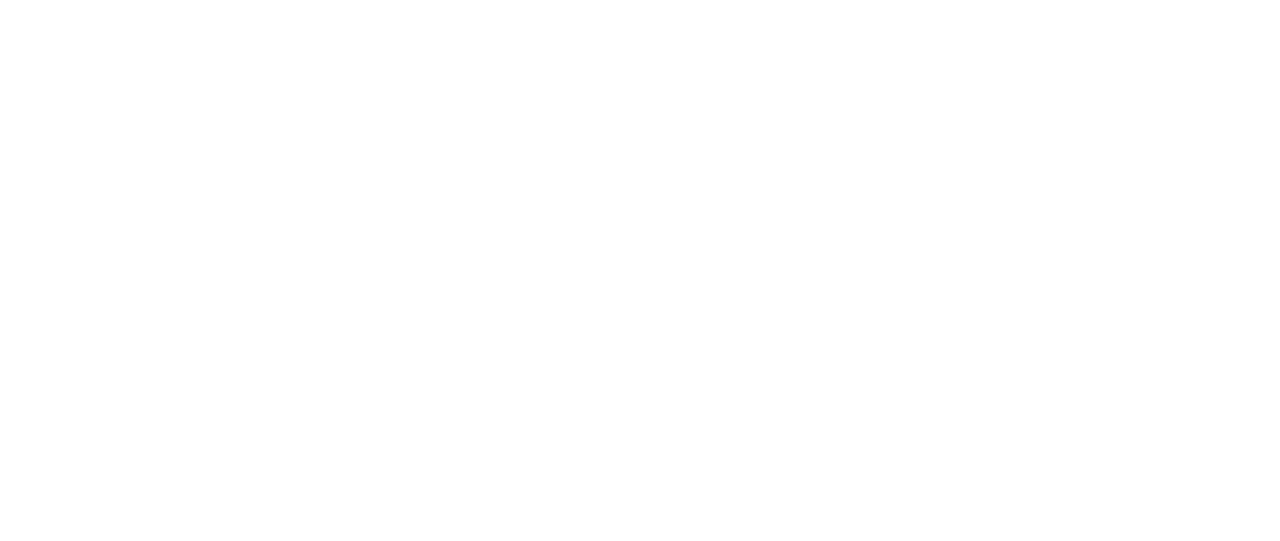
<file: 2-navbar-sticky-on-scroll/index2.html>
<!DOCTYPE html>
<html lang="en">

<head>
    <meta charset="UTF-8" />
    <meta name="viewport" content="width=device-width, initial-scale=1.0" />
    <title>sticky-on-scroll</title>
    <style>
        .content1 {
            /* border: 2px solid red; */
            margin: 15px;
            padding: 25px;
            height: 2000px;
        }

        #navLogo {
            /* border: 2px solid white; */
            width: 100px;
        }


        nav {
            position: sticky;
            top: 0;
            color: aliceblue;
            margin: -23px;
            margin-bottom: 41px;
            padding: 12px 60px;
            /* border: 2px solid red; */
            background-color: rgb(25, 25, 25);
            /* width: 100%; */
        }

        .navbtn a {
            /* border: 2px solid blue; */
            float: right;
            font-size: 18px;
            color: rgb(255, 255, 255);
            text-align: center;
            margin: 0;
            padding: 4px 21px;
            text-decoration: none;
        }

        .navbtn a:hover {
            background-color: cadetblue;
        }

        
/* dashboard */
.dashboard ul {
    list-style: none;
    background-color: rgb(245, 237, 134);
    position: fixed;
    bottom: 15px;
    right: 20px;
}
.dashboard ul li, a{
    text-decoration: none;
    margin: 8px;
    padding: 5px;


}

    </style>
</head>

<body>
    <nav class="navArea">
        <a href="index.html"><img id="navLogo" src="images/logo.png" alt="Dashboard" /></a>
        <span class="navbtn">
            <a href="index.html">Work</a>
            <a href="index.html">About</a>
            <a href="index.html">Contact</a>
        </span>
    </nav>

    <div class="content1">
        <h3>The stick on scroll type:</h3>
        <p>
            These types are just an extension of the previous type that sticks while
            scrolling. While this might look like a very simple extension to the
            previous type, it is not (at least for a beginner). The same can be
            achieved by using just CSS or just JS or combining both CSS and JS.
            <br /><br>
            Lorem ipsum dolor, sit amet consectetur adipisicing elit. Quo doloribus
            iste facere soluta corporis deleniti quisquam, id aut harum esse facilis
            voluptates quia ullam reiciendis possimus enim beatae necessitatibus
            delectus ipsam velit unde saepe. Optio provident unde quos incidunt, est
            blanditiis repellendus tenetur! Deleniti voluptates natus praesentium
            recusandae exercitationem explicabo commodi dolorem itaque dignissimos
            quae. Quis placeat officiis temporibus consequuntur nisi odio sequi
            accusamus tempore recusandae, vel ipsum in explicabo minima. Omnis
            quaerat adipisci dignissimos temporibus? Quis adipisci nobis possimus
            sint. Aperiam ducimus sapiente id, dolore earum facere ea veniam porro
            dolorem animi tempora omnis rerum nostrum eius officiis et corrupti
            laudantium voluptates. Consequuntur id, iure vel mollitia nesciunt nam
            quam veniam eaque atque ipsam eligendi aliquid aspernatur deleniti
            adipisci magnam at? Quisquam nesciunt suscipit architecto non deserunt.
            Facilis corrupti, nihil molestiae itaque voluptatem ea hic blanditiis.
            Sit omnis harum deserunt qui deleniti earum corrupti fugit non nobis
            illo vitae atque, blanditiis officiis nostrum, tenetur magni cupiditate,
            repudiandae aperiam quidem eaque quasi sapiente. Sit ab porro magni a.
            Eaque fugit quam repellat accusamus sunt, quaerat temporibus omnis sequi
            iste deleniti nostrum aliquid officia totam debitis quibusdam. Atque
            alias, possimus iure ad, odio facilis officiis molestiae sint sapiente
            ex quod sequi ab nobis sed obcaecati aut officia vitae consequuntur
            laboriosam molestias dolore et itaque, reprehenderit nulla. Labore ullam
            beatae aperiam perferendis dolorem unde harum quo, obcaecati sapiente
            eveniet sunt ea! Hic expedita, nesciunt quisquam dolorem necessitatibus
            quos voluptatibus culpa iusto mollitia provident quaerat maxime animi?
            Aut sed reiciendis eum non accusantium commodi rem minus libero minima
            ipsum! Numquam porro consectetur facilis vitae quam suscipit qui, libero
            vel aperiam, magni blanditiis vero, cupiditate commodi esse rem
            exercitationem ipsa quidem perspiciatis repellat. Ipsa nihil amet nemo
            quia earum, recusandae odit quibusdam, perferendis ab omnis
            reprehenderit itaque provident inventore quo! Omnis laudantium, animi
            magnam quibusdam autem unde ullam illo cum qui, hic, aliquam molestiae
            sapiente accusamus ex ipsum optio repellat possimus fugiat dicta
            dignissimos eum dolor? Assumenda voluptas aperiam molestias minima, esse
            a ea provident nulla quaerat tenetur incidunt id tempora dolorem ducimus
            aliquam maiores eaque doloremque doloribus. Hic ea aut placeat nulla
            ipsam consectetur veritatis minima voluptatem atque maxime! Aspernatur,
            tenetur? Similique veniam totam alias quis nulla. Repellendus
            perferendis quas nobis facilis, nihil a sed repudiandae libero dolores
            tempora pariatur nisi, et dicta illo, id necessitatibus eaque ad neque
            cum! Perspiciatis ad adipisci incidunt animi dolore. Deleniti eligendi
            tempora veniam quisquam sit repellat nam rem quo praesentium? Debitis
            adipisci facere omnis, delectus nulla perferendis molestiae deleniti
            esse dicta cumque corporis et non tempora atque corrupti necessitatibus
            doloribus distinctio rem quas hic vero! Inventore sint iste laboriosam
            adipisci aliquam possimus illo. Consectetur debitis impedit temporibus
            laudantium enim earum. Reprehenderit animi ab quisquam sequi maiores
            dolore ratione deleniti enim hic tempora repellendus nisi dolorem
            soluta, quod nesciunt doloribus fugit atque nemo ea possimus! Minus,
            suscipit aperiam vero doloribus error quis. Voluptatibus accusamus
            delectus unde culpa.
        </p>
    </div>
    <!-- dashboard -->
    <div class="dashboard">
        <ul>
            <li><a href="../1-navbar-simple/index.html">1-navbar-simple</a></li>
            <li><a href="../2-navbar-sticky-on-scroll/index2.html">2-navbar-sticky-on-scroll</a></li>
            <li><a href="../3-navbar-with-submenu/index3.html">3-navbar-with-submenu</a></li>
            <li><a href="../4-navbar-sticky-submenu/index4.html">4-navbar-sticky-submenu</a></li>
            <li><a href="../5-navbar-side/index5.html">5-navbar-side</a></li>
        </ul>
    </div>
</body>

</html>
</file>
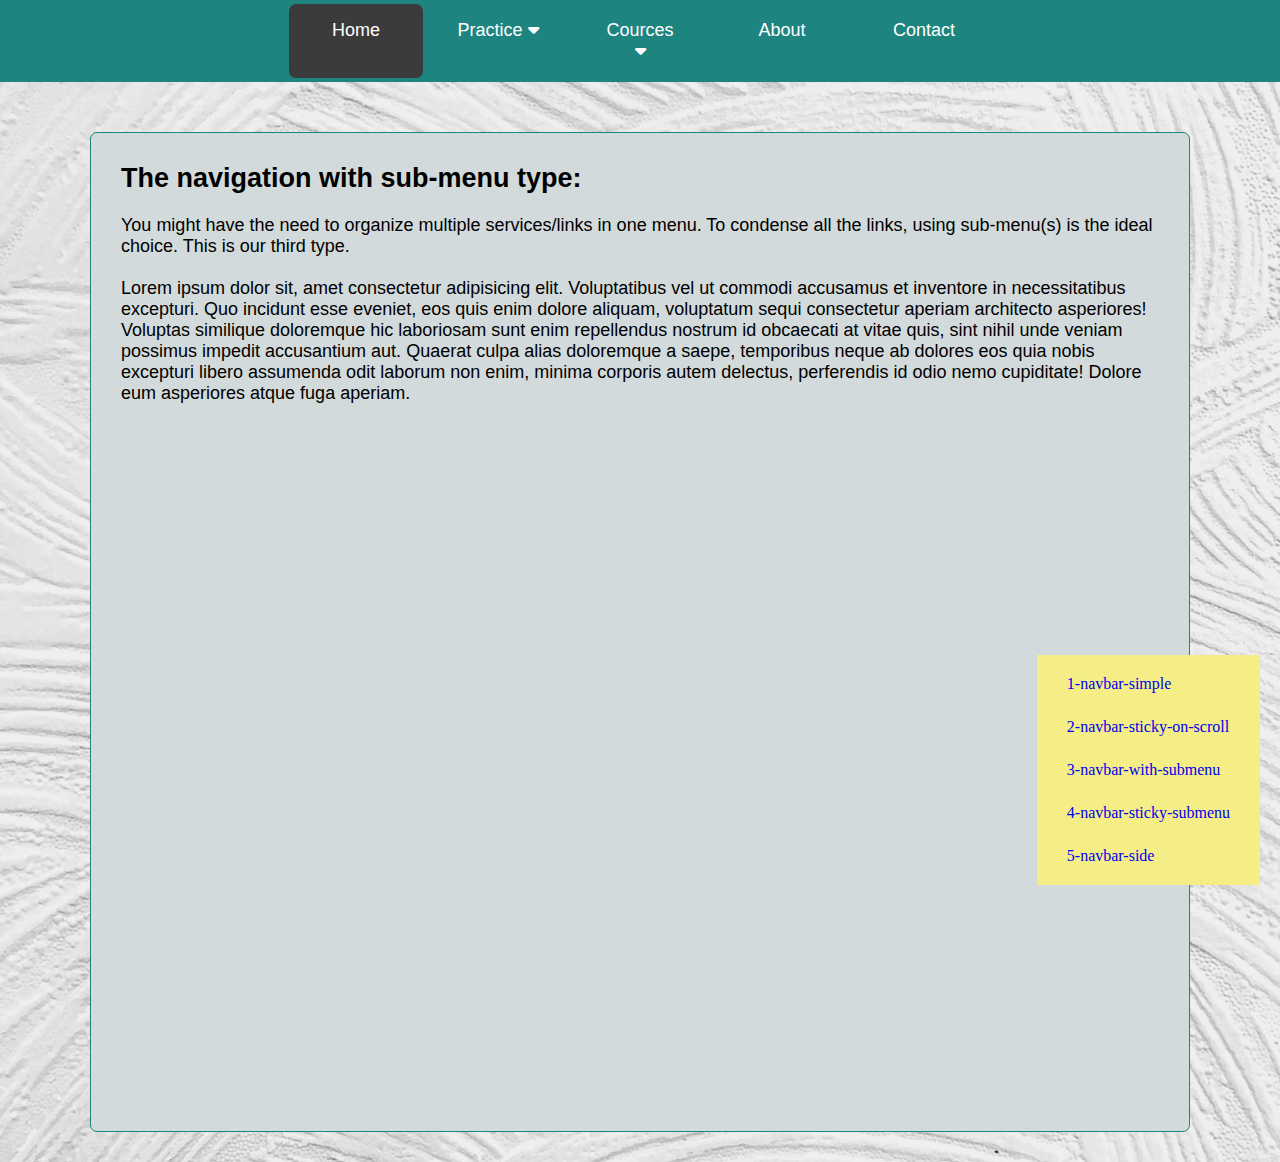
<file: 3-navbar-with-submenu/index3.html>
<!DOCTYPE html>
<html lang="en">

<head>
    <meta charset="UTF-8" />
    <meta name="viewport" content="width=device-width, initial-scale=1.0" />
    <title>Navbar Submenu 03</title>
    <link rel="stylesheet" href="style.css" />
    <!-- <link rel="stylesheet" href="https://cdn.jsdelivr.net/npm/@fortawesome/fontawesome-free@6.2.1/css/fontawesome.min.css"> -->
    <link rel="stylesheet" href="https://cdnjs.cloudflare.com/ajax/libs/font-awesome/6.4.2/css/all.min.css" />
</head>

<body>
    <div class="nav-menu">
        <ul>
            <li class="active"><a href="#">Home</a></li>
            <li>
                <a href="#">Practice <i class="fa fa-caret-down" aria-hidden="true"></i></a>
                <div class="sub-menu-1">
                    <ul>
                        <li><a href="#">HTML</a></li>
                        <li><a href="#">CSS</a></li>
                        <li><a href="#">JS</a></li>
                        <li><a href="#">Prog -lang</a></li>
                    </ul>
                </div>
            </li>
            <li>
                <a href="#">Cources <i class="fa fa-caret-down" aria-hidden="true"></i></a>
                <div class="sub-menu-1">
                    <ul>
                        <li class="hover-me">
                            <a href="#">Web-dev<i class="fa fa-arrow-right" aria-hidden="true"></i></a>
                            <div class="sub-menu-2">
                                <ul>
                                    <li><a href="#">Biginner</a></li>
                                    <li><a href="#">Advance</a></li>
                                </ul>
                            </div>
                        </li>
                        <li class="hover-me">
                            <a href="#">DSA <i class="fa fa-arrow-right" aria-hidden="true"></i></a>
                            <div class="sub-menu-2">
                                <ul>
                                    <li><a href="#">C++</a></li>
                                    <li><a href="#">JAVA</a></li>
                                </ul>
                            </div>
                        </li>
                        <li><a href="#">ALL-in-one</a></li>
                    </ul>
                </div>
            </li>
            <li><a href="#">About</a></li>
            <li><a href="#">Contact</a></li>
        </ul>
    </div>

    <div class="content">
        <!-- this is normal comment -->
        <h2>The navigation with sub-menu type: </h2>
        <br>
        <p>
            You might have the need to organize
            multiple services/links in one menu. To condense all the links, using
            sub-menu(s) is the ideal choice. This is our third type.
        </p>
        <br />
        <p>
            Lorem ipsum dolor sit, amet consectetur adipisicing elit. Voluptatibus
            vel ut commodi accusamus et inventore in necessitatibus excepturi. Quo
            incidunt esse eveniet, eos quis enim dolore aliquam, voluptatum sequi
            consectetur aperiam architecto asperiores! Voluptas similique doloremque
            hic laboriosam sunt enim repellendus nostrum id obcaecati at vitae quis,
            sint nihil unde veniam possimus impedit accusantium aut. Quaerat culpa
            alias doloremque a saepe, temporibus neque ab dolores eos quia nobis
            excepturi libero assumenda odit laborum non enim, minima corporis autem
            delectus, perferendis id odio nemo cupiditate! Dolore eum asperiores
            atque fuga aperiam.
        </p>
    </div>

    <!-- dashboard -->
    <div class="dashboard">
        <ul>
            <li><a href="../1-navbar-simple/index.html">1-navbar-simple</a></li>
            <li><a href="../2-navbar-sticky-on-scroll/index2.html">2-navbar-sticky-on-scroll</a></li>
            <li><a href="../3-navbar-with-submenu/index3.html">3-navbar-with-submenu</a></li>
            <li><a href="../4-navbar-sticky-submenu/index4.html">4-navbar-sticky-submenu</a></li>
            <li><a href="../5-navbar-side/index5.html">5-navbar-side</a></li>
        </ul>
    </div>
</body>

</html>
</file>
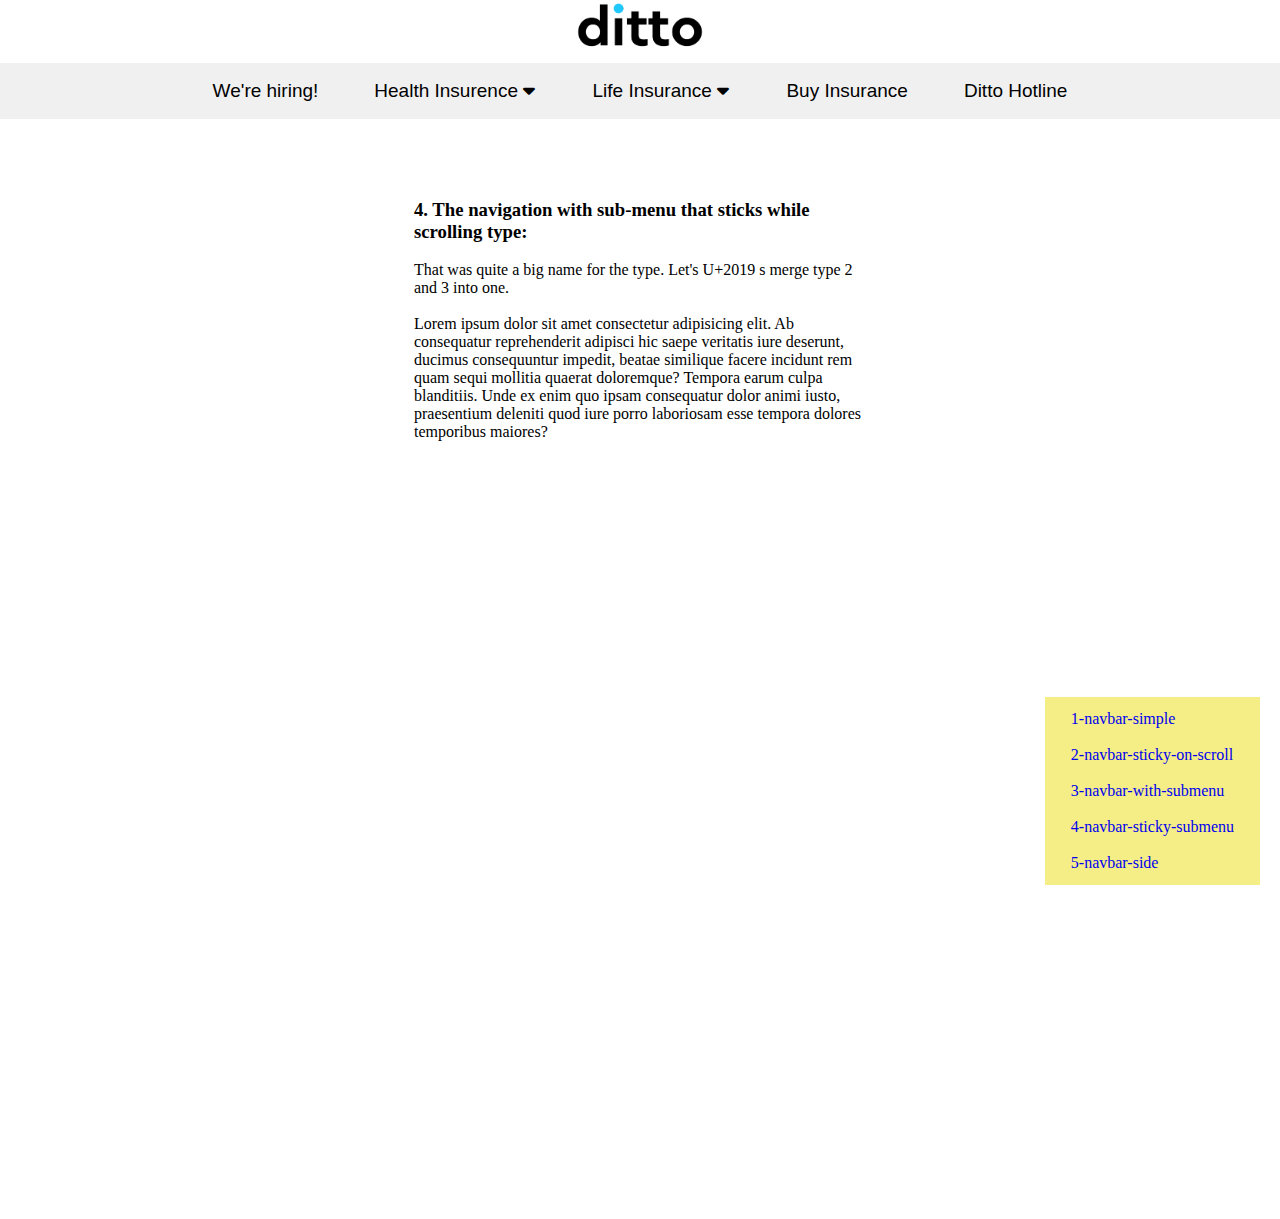
<file: 4-navbar-sticky-submenu/index4.html>
<!DOCTYPE html>
<html lang="en">

<head>
    <meta charset="UTF-8">
    <meta name="viewport" content="width=device-width, initial-scale=1.0">
    <title>Navbar_Sticky_Submenu</title>
    <link rel="stylesheet" href="style.css">
    <link rel="stylesheet" href="https://cdnjs.cloudflare.com/ajax/libs/font-awesome/6.4.2/css/all.min.css">
</head>

<body>
    <div class="logo-up-nav">

        <img src="img/logo.png" alt="ditto">
    </div>


    <div class="nav-bar">
        <ul>
            <li><a href="#">We're hiring!</a></li>
            <li><a href="#">Health Insurence <i class="fa fa-caret-down" aria-hidden="true"></i></a>
                <div class="submenu-1">
                    <ul>
                        <li>
                            <a href="#">Link 1</a>
                        </li>
                        <li>
                            <a href="#">Link 2</a>
                        </li>
                        <li>
                            <a href="#">Link 3</a>
                        </li>
                    </ul>
                </div>

            </li>
            <li>
                <a href="#">Life Insurance <i class="fa fa-caret-down" aria-hidden="true"></i></a>
                <div class="submenu-1" id="life-ins">
                    <ul>
                        <li>
                            <a href="#">Link 15</a>
                        </li>
                        <li>
                            <a href="#">Link 25</a>
                        </li>
                        <li>
                            <a href="#">Link 35</a>
                        </li>
                    </ul>
                </div>
            </li>
            <li><a href="#">Buy Insurance</a></li>
            <li><a href="#">Ditto Hotline</a></li>

        </ul>
    </div>


    <div class="content">
        <!-- <img src="img/logo.png" alt="ditto"> -->
        <h3>
            4. The navigation with sub-menu that sticks while scrolling type:
        </h3> <br>
        <p>That was quite a big
            name for the type. Let's U+2019 s merge type 2 and 3 into one.</p> <br>
        </p>Lorem ipsum dolor sit amet consectetur adipisicing elit. Ab consequatur reprehenderit adipisci hic saepe
        veritatis iure deserunt, ducimus consequuntur impedit, beatae similique facere incidunt rem quam sequi mollitia
        quaerat doloremque? Tempora earum culpa blanditiis. Unde ex enim quo ipsam consequatur dolor animi iusto,
        praesentium deleniti quod iure porro laboriosam esse tempora dolores temporibus maiores?
        <p>

    </div>

    <!-- dashboard -->
    <div class="dashboard">
        <ul>
            <li><a href="../1-navbar-simple/index.html">1-navbar-simple</a></li>
            <li><a href="../2-navbar-sticky-on-scroll/index2.html">2-navbar-sticky-on-scroll</a></li>
            <li><a href="../3-navbar-with-submenu/index3.html">3-navbar-with-submenu</a></li>
            <li><a href="../4-navbar-sticky-submenu/index4.html">4-navbar-sticky-submenu</a></li>
            <li><a href="../5-navbar-side/index5.html">5-navbar-side</a></li>
        </ul>
    </div>
</body>

</html>
</file>
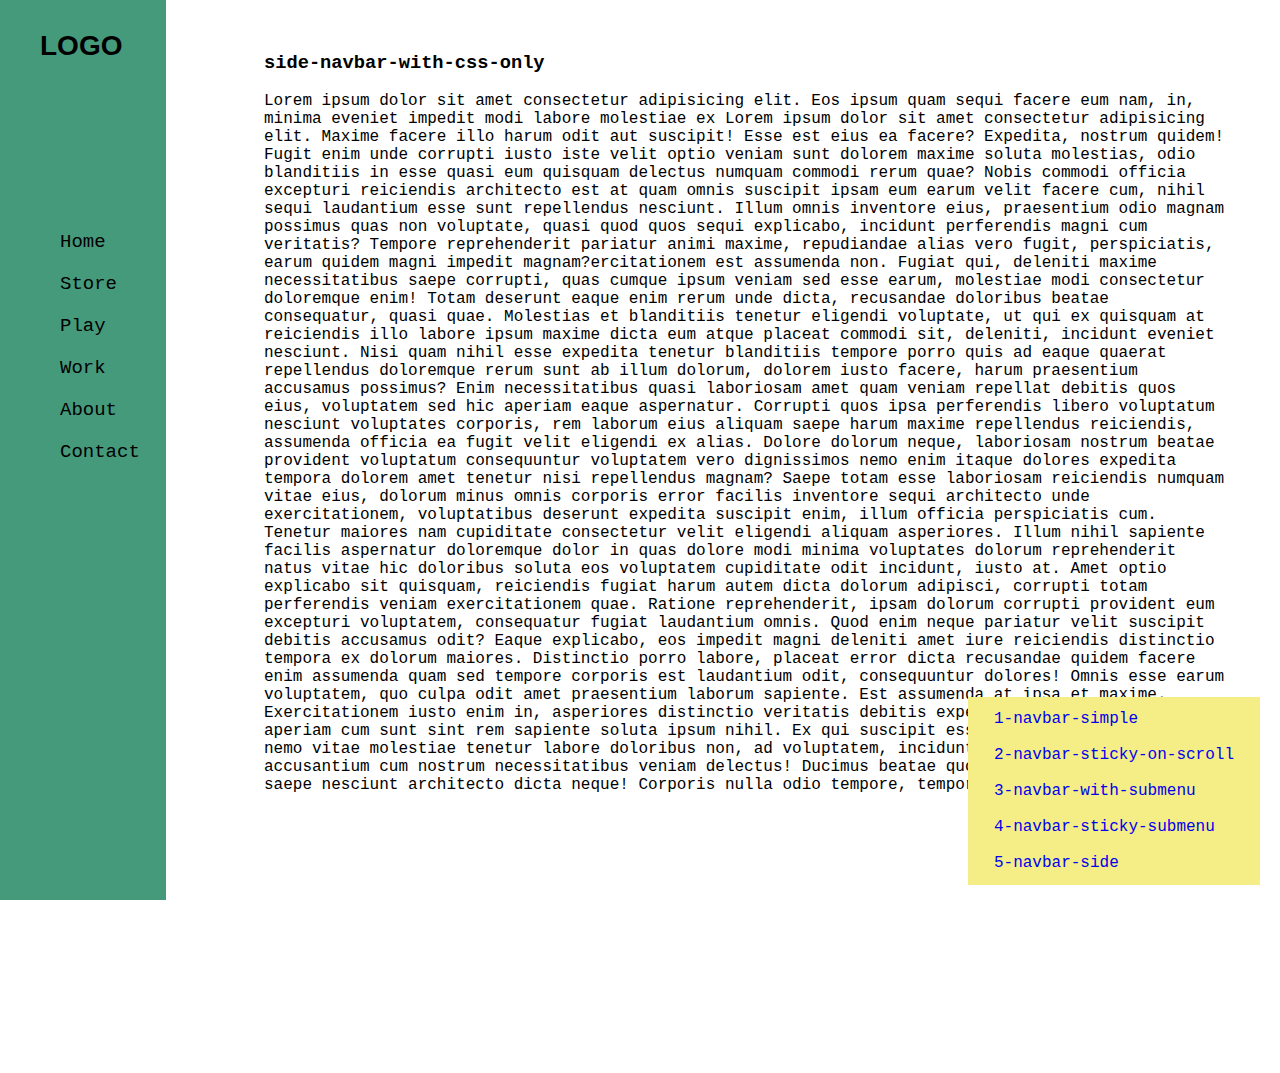
<file: 5-navbar-side/index5.html>
<!DOCTYPE html>
<html lang="en">

<head>
    <meta charset="UTF-8">
    <meta name="viewport" content="width=device-width, initial-scale=1.0">
    <title>side-navbar</title>
    <link rel="stylesheet" href="style.css">
</head>

<body>
    <div class="header">
    </div>
    <aside>
        
        <nav>
            <div class="logo">LOGO</div>
            <ul class="nav-links">
                <li><a href="#">Home</a></li>
                <li><a href="#">Store</a></li>
                <li><a href="#">Play</a></li>
                <li><a href="#">Work</a></li>
                <li><a href="#">About</a></li>
                <li><a href="#">Contact</a></li>
            </ul>
        </nav>
    </aside>
    <main>
        <section class="contant-1">
            <h3>side-navbar-with-css-only</h3> <br>
            <p>
                Lorem ipsum dolor sit amet consectetur adipisicing elit. Eos ipsum quam sequi facere eum nam, in, minima
                eveniet impedit modi labore molestiae ex
                Lorem ipsum dolor sit amet consectetur adipisicing elit. Maxime facere illo harum odit aut suscipit!
                Esse est eius ea facere? Expedita, nostrum quidem! Fugit enim unde corrupti iusto iste velit optio
                veniam sunt dolorem maxime soluta molestias, odio blanditiis in esse quasi eum quisquam delectus numquam
                commodi rerum quae? Nobis commodi officia excepturi reiciendis architecto est at quam omnis suscipit
                ipsam eum earum velit facere cum, nihil sequi laudantium esse sunt repellendus nesciunt. Illum omnis
                inventore eius, praesentium odio magnam possimus quas non voluptate, quasi quod quos sequi explicabo,
                incidunt perferendis magni cum veritatis? Tempore reprehenderit pariatur animi maxime, repudiandae alias
                vero fugit, perspiciatis, earum quidem magni impedit magnam?ercitationem est assumenda non. Fugiat qui,
                deleniti maxime necessitatibus saepe corrupti, quas cumque ipsum veniam sed esse earum, molestiae modi
                consectetur doloremque enim! Totam deserunt eaque enim rerum unde dicta, recusandae doloribus beatae
                consequatur, quasi quae. Molestias et blanditiis tenetur eligendi voluptate, ut qui ex quisquam at
                reiciendis illo labore ipsum maxime dicta eum atque placeat commodi sit, deleniti, incidunt eveniet
                nesciunt. Nisi quam nihil esse expedita tenetur blanditiis tempore porro quis ad eaque quaerat
                repellendus doloremque rerum sunt ab illum dolorum, dolorem iusto facere, harum praesentium accusamus
                possimus? Enim necessitatibus quasi laboriosam amet quam veniam repellat debitis quos eius, voluptatem
                sed hic aperiam eaque aspernatur. Corrupti quos ipsa perferendis libero voluptatum nesciunt voluptates
                corporis, rem laborum eius aliquam saepe harum maxime repellendus reiciendis, assumenda officia ea fugit
                velit eligendi ex alias. Dolore dolorum neque, laboriosam nostrum beatae provident voluptatum
                consequuntur voluptatem vero dignissimos nemo enim itaque dolores expedita tempora dolorem amet tenetur
                nisi repellendus magnam? Saepe totam esse laboriosam reiciendis numquam vitae eius, dolorum minus omnis
                corporis error facilis inventore sequi architecto unde exercitationem, voluptatibus deserunt expedita
                suscipit enim, illum officia perspiciatis cum. Tenetur maiores nam cupiditate consectetur velit eligendi
                aliquam asperiores. Illum nihil sapiente facilis aspernatur doloremque dolor in quas dolore modi minima
                voluptates dolorum reprehenderit natus vitae hic doloribus soluta eos voluptatem cupiditate odit
                incidunt, iusto at. Amet optio explicabo sit quisquam, reiciendis fugiat harum autem dicta dolorum
                adipisci, corrupti totam perferendis veniam exercitationem quae. Ratione reprehenderit, ipsam dolorum
                corrupti provident eum excepturi voluptatem, consequatur fugiat laudantium omnis. Quod enim neque
                pariatur velit suscipit debitis accusamus odit? Eaque explicabo, eos impedit magni deleniti amet iure
                reiciendis distinctio tempora ex dolorum maiores. Distinctio porro labore, placeat error dicta
                recusandae quidem facere enim assumenda quam sed tempore corporis est laudantium odit, consequuntur
                dolores! Omnis esse earum voluptatem, quo culpa odit amet praesentium laborum sapiente. Est assumenda at
                ipsa et maxime. Exercitationem iusto enim in, asperiores distinctio veritatis debitis expedita quae
                alias maiores aperiam cum sunt sint rem sapiente soluta ipsum nihil. Ex qui suscipit esse enim, deserunt
                rerum et nemo vitae molestiae tenetur labore doloribus non, ad voluptatem, incidunt alias eum ullam
                accusantium cum nostrum necessitatibus veniam delectus! Ducimus beatae quos distinctio harum iusto saepe
                nesciunt architecto dicta neque! Corporis nulla odio tempore, tempora eius placeat blanditiis!
            </p>

            <!-- dashboard -->
            <div class="dashboard">
                <ul>
                    <li><a href="../1-navbar-simple/index.html">1-navbar-simple</a></li>
                    <li><a href="../2-navbar-sticky-on-scroll/index2.html">2-navbar-sticky-on-scroll</a></li>
                    <li><a href="../3-navbar-with-submenu/index3.html">3-navbar-with-submenu</a></li>
                    <li><a href="../4-navbar-sticky-submenu/index4.html">4-navbar-sticky-submenu</a></li>
                    <li><a href="../5-navbar-side/index5.html">5-navbar-side</a></li>
                </ul>
            </div>
        </section>
    </main>

   
    
</body>

</html>
</file>
<file: 3-navbar-with-submenu/style.css>
*{
    padding: 0;
    margin: 0;
    box-sizing: border-box;
}

/* dashboard */

.dashboard ul {
    list-style: none;
    background-color: rgb(245, 237, 134);
    position: fixed;
    bottom: 15px;
    right: 20px;
}
.dashboard a{

    text-decoration: none;
}
.dashboard ul li {
    margin: 15px 25px;
    padding: 5px;
}

body{
    background-image: url(img/bg_img.jpg);
    background-size: cover;
    background-position: center;
    /* background-repeat: no-repeat; */
}
.nav-menu{
    /* border: 2px solid rgb(211, 189, 248); */
    background-color: #1e847f;
    text-align: center;
    margin-bottom: 50px;
}

.nav-menu ul{
    display: inline-flex;
    list-style: none;
    color: #ffffff;
}
.nav-menu ul li {
    
    width:  134px;
    margin: 4px;
    padding: 16px 26px;
}

.nav-menu ul li a{
    text-decoration: none;
    color: #ffffff;
    font-family: 'Gill Sans', 'Gill Sans MT', Calibri, 'Trebuchet MS', sans-serif ;
    font-size: 18px;

}
.active,.nav-menu ul li:hover{
    background-color: rgb(59, 59, 59);
    border-radius: 7px;
}
/* 1st submenu */
.sub-menu-1{
    display: none;
}
.nav-menu ul li:hover .sub-menu-1 {
    display: block;
    position: absolute;
    background: #1e847f;
    border-radius: 7px;
    margin-top: 16px;
    margin-left: -25px;
}
.nav-menu ul li:hover .sub-menu-1 ul{
    display: block;
    margin: 5px;
}
.nav-menu ul li:hover .sub-menu-1 ul li{
    background: transparent;
    border-bottom: 2px dotted #ffffff;
}
.nav-menu ul li:hover .sub-menu-1 ul li:last-child{
    border-bottom: none;
}
.nav-menu ul li:hover .sub-menu-1 ul li a:hover{
    color: black;
}
/* 2nd sub menu */
.sub-menu-2{
    display: none;
}

.hover-me:hover .sub-menu-2{
    display: block;
    position: absolute;
    background: #1e847f;
    border-radius: 7px;
    margin-top: -36px;
    margin-left: 105px;
}

 
.content{
    margin: 30px 90px;
    padding: 30px;
    height: 1000px;
    border: 1px solid #1e847f;
    border-radius: 7px;
    /* text: size 19px; */
    font-size: 18px;
    font-family: sans-serif;
    /* font-weight: bold; */
    background-color: rgb(210, 218, 219);
}
</file>
<file: 4-navbar-sticky-submenu/style.css>
*{
    padding: 0;
    margin: 0;
    box-sizing: border-box;
}
.logo-up-nav{
    text-align: center;
}

.logo-up-nav img{
    width: 10%;
    
}
.content{
    margin: 50px 30% ;
    /* text-align: center; */
    /* width: 25%; */
    padding: 30px;
    height: 1000px;
}

/* NAV STARTS HERE */

.nav-bar{
    position: sticky;
    top:0;
    text-align: center;
    background-color:rgb(240, 240, 240);
    margin-bottom: 50px;
    padding: 17px;
}
.nav-bar ul li {
    display: inline;
    color: black;
    font-family:cursive, sans-serif;
    font-size: 19px;
    margin: 2px 10px;
    padding: 5px 3px;
    list-style: none;
}
.nav-bar ul li a{
    text-decoration: none;
    color: black;
    margin: 2px 10px;
    padding: 5px 3px;
}
.nav-bar ul li:hover{
    background: white;
    border-radius: 7px;
}

/* submenu-1 */

.submenu-1{
    display: none;
    /* border: 2px solid; */
}
.nav-bar ul li:hover  .submenu-1 { 
    display: block;
    position: absolute;
    border-radius: 7px;
    background-color:rgb(198, 209, 215);
    margin-top: 5px;
    margin-left: 35%;
    
}
.nav-bar ul li :hover .submenu-1 ul {
    display: block;
    margin: 5px;
}
.submenu-1 ul li {
    display: block;
    border-bottom: 2px  dotted rgb(0, 0, 0);
}
.submenu-1 ul li:last-child {
    border-bottom: none;
}
#life-ins{
    margin-left: 48%;
}


/* dashboard */
.dashboard ul {
    list-style: none;
    background-color: rgb(245, 237, 134);
    position: fixed;
    bottom: 15px;
    right: 20px;
}
.dashboard ul li, a{
    text-decoration: none;
    margin: 8px;
    padding: 5px;


}
</file>
<file: 5-navbar-side/style.css>
*{
    margin: 0;
    padding: 0;
    box-sizing: border-box;
    font-family:'Courier New', Courier, monospace;
}

/* .header{
    width: 100%;
    height: 100vh;
    background-color: antiquewhite;
} */
/* aside {
    width: 40%;
    padding-left: 0.5rem;
    margin-left: 0.5rem;
    float: right;
    box-shadow: inset 5px 0 5px -5px #29627e;
    font-style: italic;
    color: #29627e;
  }
  aside > nav {
    margin: 0.5rem;
  } */
nav{
    
    width: 13%;
    height: 100%;
    background-color: rgb(70, 154, 124);
    position: fixed;
    top: 0;
    left: 0;
    padding: 30px 40px;

}

.logo{
    font-family:sans-serif;
    font-weight:bold;
    font-size: 28px;
    margin-bottom: 159px;
}
.nav-links{
    list-style: none;
    position: relative;
}
.nav-links li {
    font-size: 19px;
    padding: 10px 0;
}
.nav-links li a{
    text-decoration: none;
    font-family:'Courier New', Courier, monospace;
    color: black;
    padding: 10px 12px;
    text-align: center;
}

.nav-links li:hover{
    background-color: azure;
    border-radius: 8px;
    text-align: center;
}

.contant-1{
    width: 80%;
    height: 1051px;
    margin: 22px;
    padding: 30px;
    /* border: 3px solid; */
    position: absolute;
    right: 0;
    top: 0;

}

/* dashboard */
.dashboard ul {
    list-style: none;
    background-color: rgb(245, 237, 134);
    position: fixed;
    bottom: 15px;
    right: 20px;
}
.dashboard ul li, a{
    text-decoration: none;
    margin: 8px;
    padding: 5px;


}
</file>
<file: rough_work/flex/style.css>
body{
   background-color: #333;
}

/* FLEX */

.container{
    display: flex;
  
    /* display: flex;
    height: 800px;
    flex-direction: column;
    justify-content: center;
    align-items: center; */


    /* 
    display: flex;
    flex-wrap: wrap;
    justify-content: space-around;
    align-items:center;
    height: 800px;
    align-content: space-between; 
    it is for multiline flex uses */


    border: 3px solid #333;
    background-color: cyan;
}

.item{
    width: 120px;
    margin: 10px;
    border: 3px solid #333;
    background-color: aliceblue;
    padding: 5px;
    text-align: center;
}

.item-1{
    min-height: 100px;
    flex-shrink: 0;
}

.item-2{
    min-height: 200px;
}

.item-3{
    min-height: 300px;
    flex-grow: 1;
}
</file>
